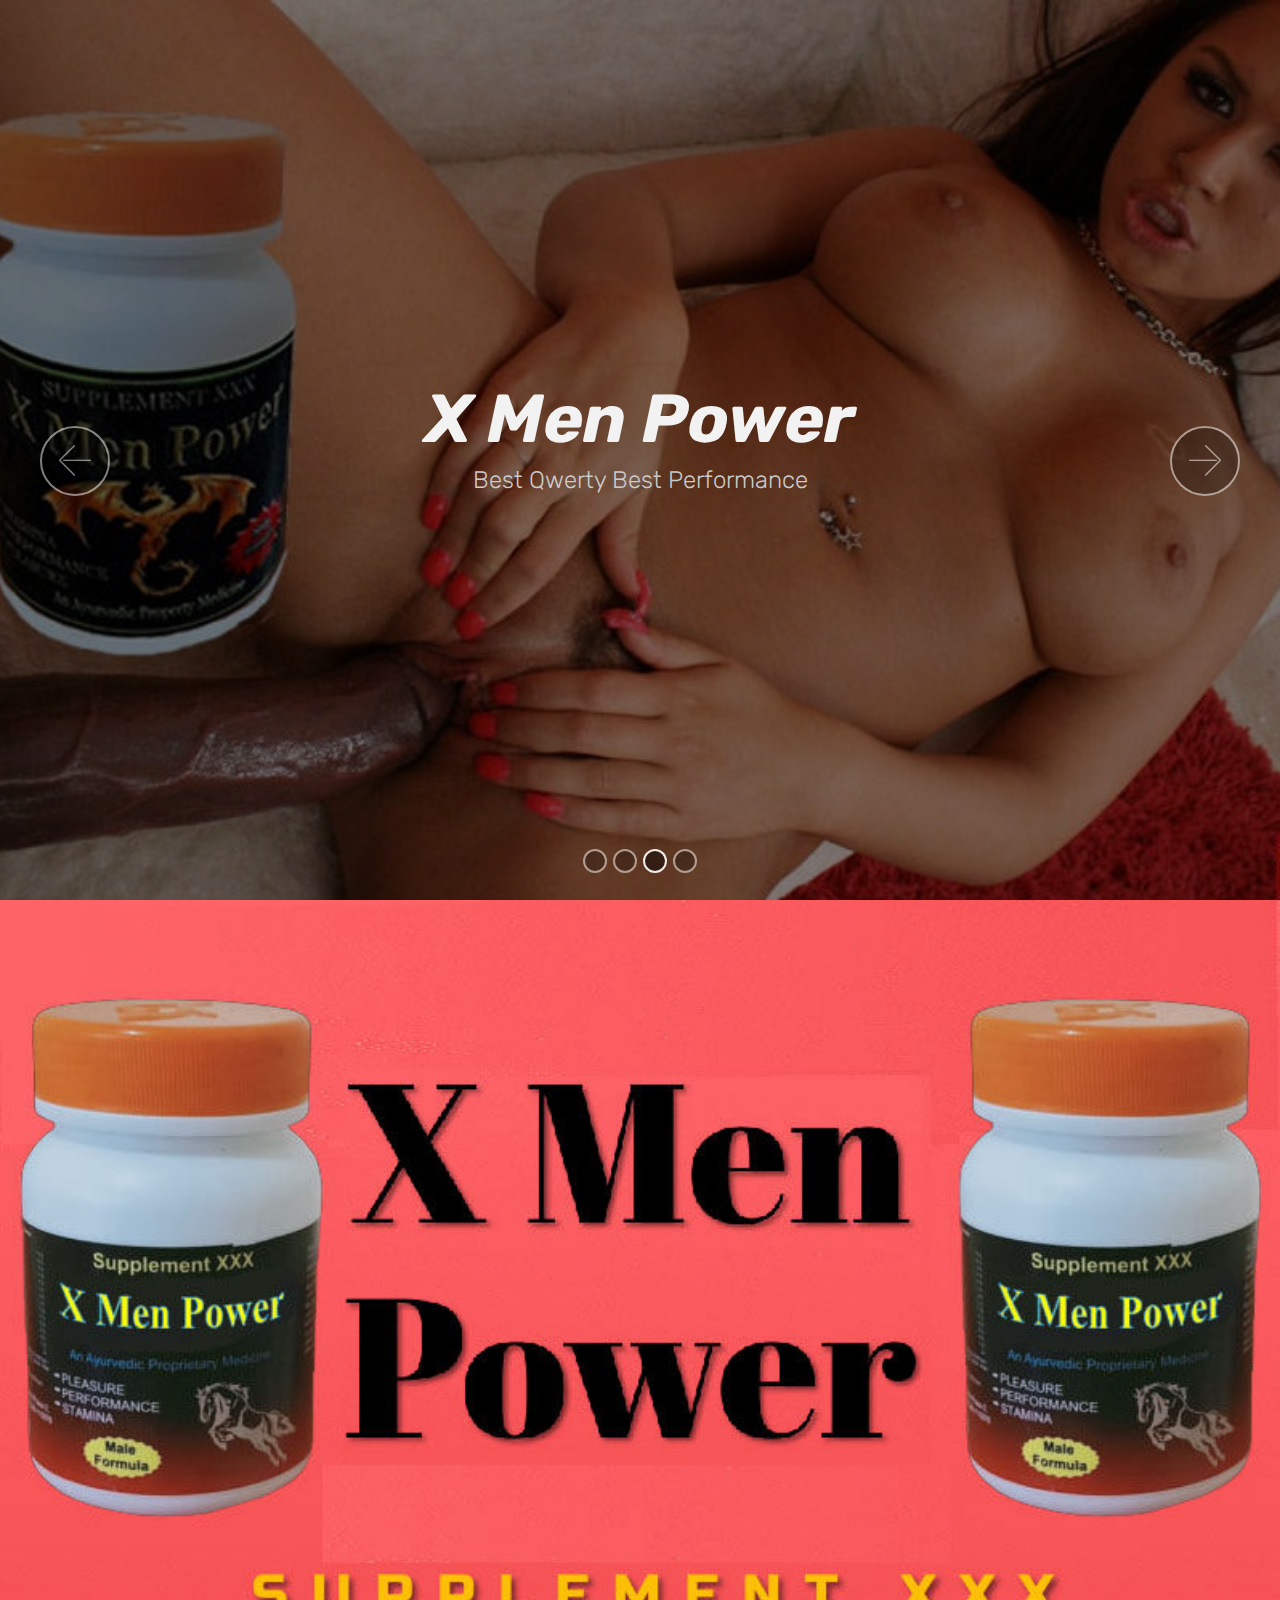
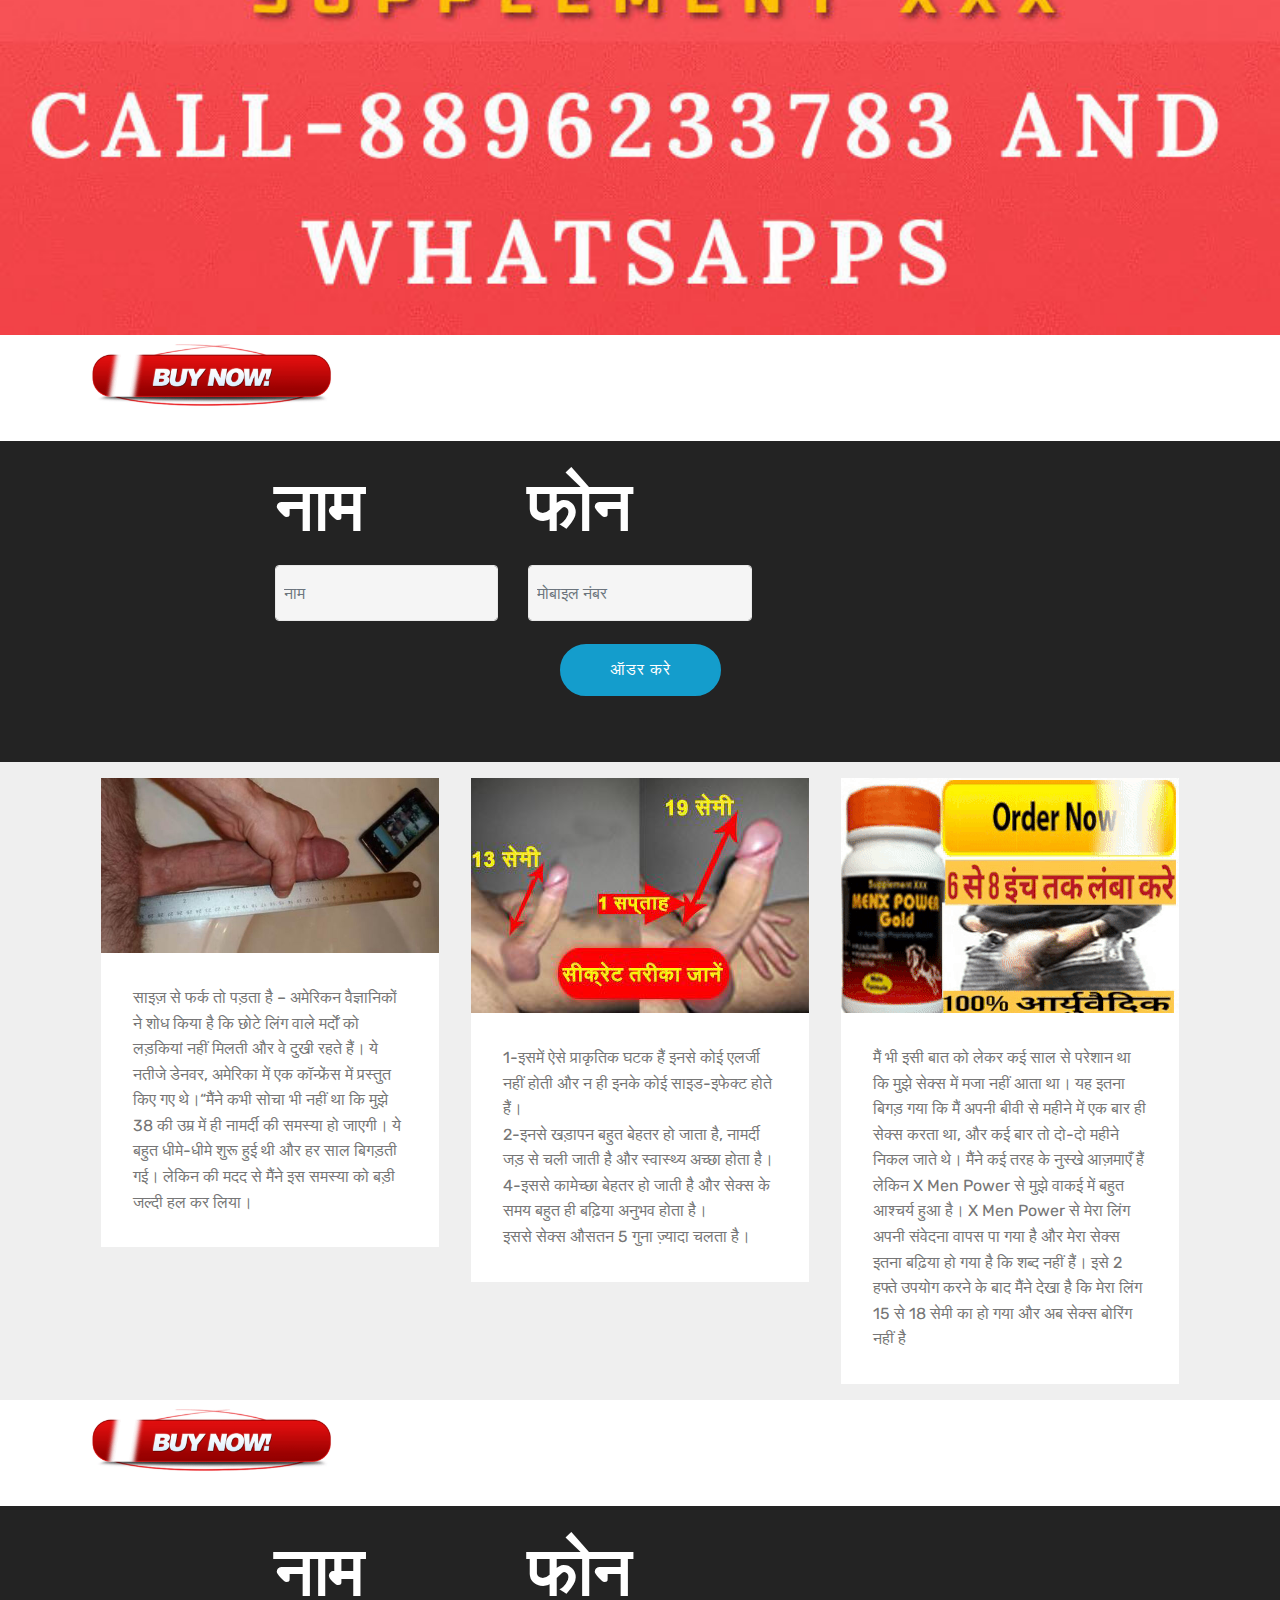
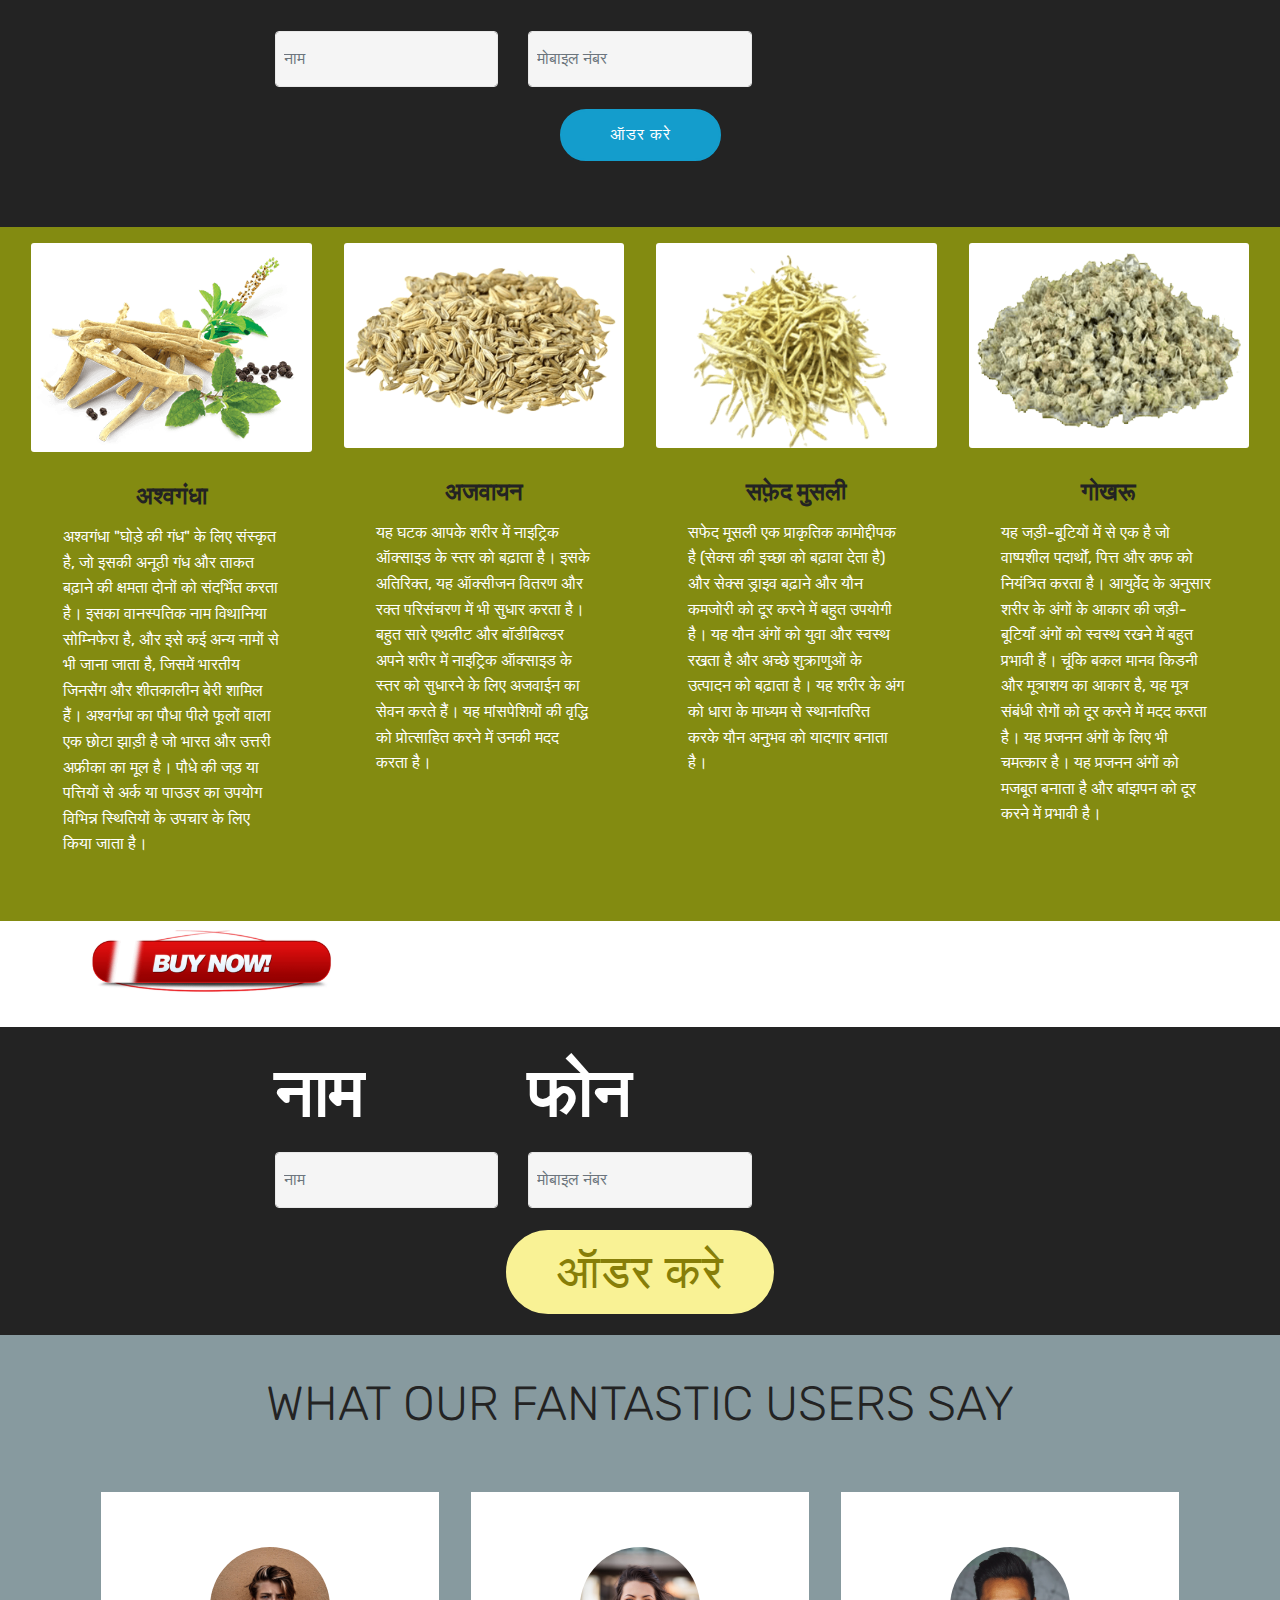
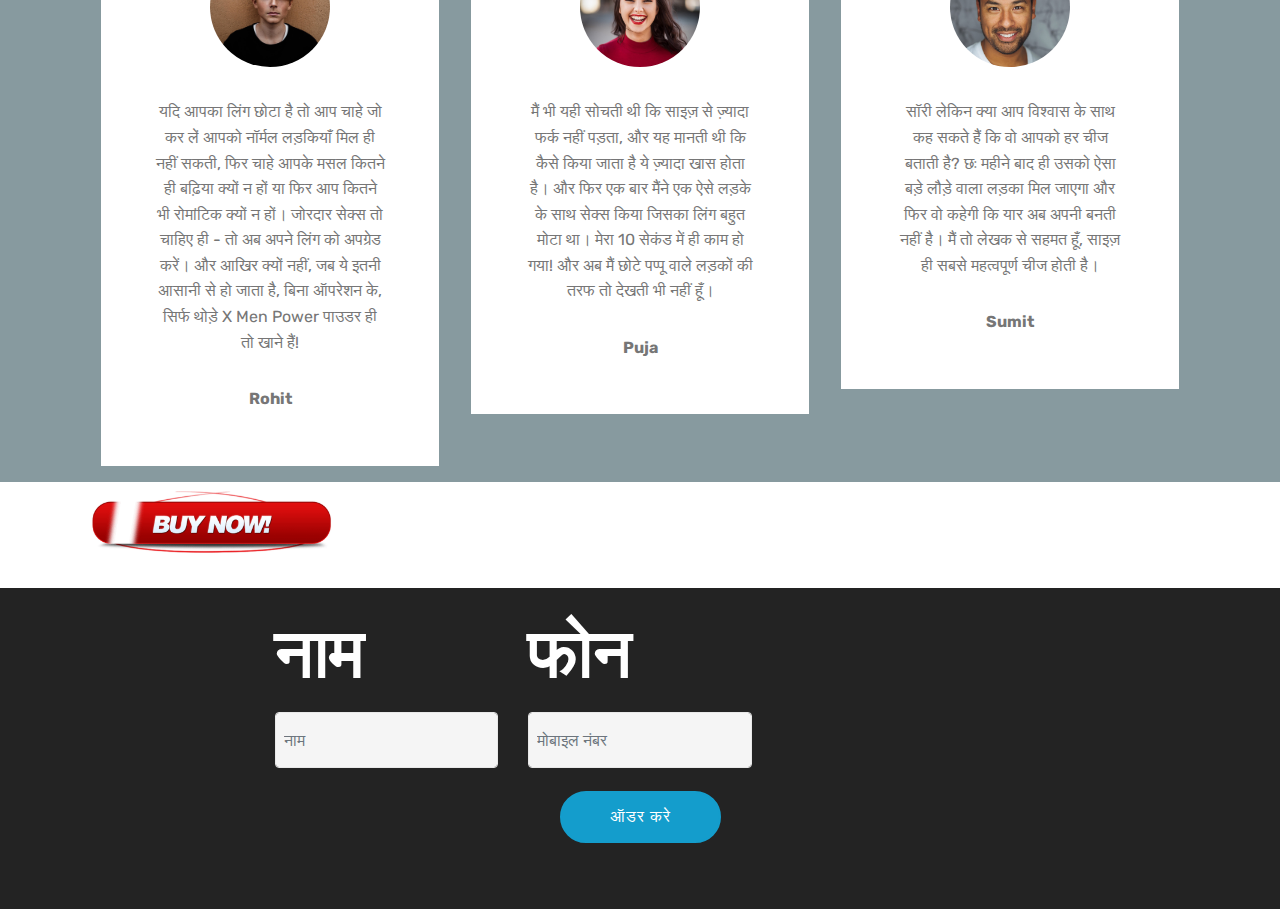
<file: index.html>
<!DOCTYPE html>
<html  >
<head>
  <!-- Site made with Mobirise Website Builder v4.12.4, https://mobirise.com -->
  <meta charset="UTF-8">
  <meta http-equiv="X-UA-Compatible" content="IE=edge">
  <meta name="generator" content="Mobirise v4.12.4, mobirise.com">
  <meta name="viewport" content="width=device-width, initial-scale=1, minimum-scale=1">
  <link rel="shortcut icon" href="assets/images/logo4.png" type="image/x-icon">
  <meta name="description" content="">
  
  
  <title>xmenpower.com</title>
  <link rel="stylesheet" href="assets/web/assets/mobirise-icons/mobirise-icons.css">
  <link rel="stylesheet" href="assets/bootstrap/css/bootstrap.min.css">
  <link rel="stylesheet" href="assets/bootstrap/css/bootstrap-grid.min.css">
  <link rel="stylesheet" href="assets/bootstrap/css/bootstrap-reboot.min.css">
  <link rel="stylesheet" href="assets/tether/tether.min.css">
  <link rel="stylesheet" href="assets/theme/css/style.css">
  <link rel="preload" as="style" href="assets/mobirise/css/mbr-additional.css"><link rel="stylesheet" href="assets/mobirise/css/mbr-additional.css" type="text/css">
  
  
  
</head>
<body>
  <section class="carousel slide cid-s7dyde5A1Q" data-interval="false" id="slider1-j">

    

    <div class="full-screen"><div class="mbr-slider slide carousel" data-keyboard="false" data-ride="carousel" data-interval="3000" data-pause="true"><ol class="carousel-indicators"><li data-app-prevent-settings="" data-target="#slider1-j" data-slide-to="0"></li><li data-app-prevent-settings="" data-target="#slider1-j" data-slide-to="1"></li><li data-app-prevent-settings="" data-target="#slider1-j" class=" active" data-slide-to="2"></li><li data-app-prevent-settings="" data-target="#slider1-j" data-slide-to="3"></li></ol><div class="carousel-inner" role="listbox"><div class="carousel-item slider-fullscreen-image" data-bg-video-slide="false" style="background-image: url(assets/images/13-709-800x529.jpeg);"><div class="container container-slide"><div class="image_wrapper"><div class="mbr-overlay"></div><img src="assets/images/13-709-800x529.jpeg" alt="" title=""><div class="carousel-caption justify-content-center"><div class="col-10 align-center"><h2 class="mbr-fonts-style display-1"><strong><em>X Men Power</em></strong></h2><p class="lead mbr-text mbr-fonts-style display-5">Best Qwerty Best Performance</p></div></div></div></div></div><div class="carousel-item slider-fullscreen-image" data-bg-video-slide="false" style="background-image: url(assets/images/first-img-1900x1267.jpg);"><div class="container container-slide"><div class="image_wrapper"><div class="mbr-overlay" style="opacity: 0.6;"></div><img src="assets/images/first-img-1900x1267.jpg" alt="" title=""><div class="carousel-caption justify-content-center"><div class="col-10 align-center"><h2 class="mbr-fonts-style display-1"><strong><em>X Men Power</em></strong></h2><p class="lead mbr-text mbr-fonts-style display-5">Best Qwerty Best Performance</p></div></div></div></div></div><div class="carousel-item slider-fullscreen-image active" data-bg-video-slide="false" style="background-image: url(assets/images/fore-2-902x601.jpeg);"><div class="container container-slide"><div class="image_wrapper"><div class="mbr-overlay" style="opacity: 0.5;"></div><img src="assets/images/fore-2-902x601.jpeg" alt="" title=""><div class="carousel-caption justify-content-center"><div class="col-10 align-center"><h2 class="mbr-fonts-style display-1"><strong><em>X Men Power</em></strong></h2><p class="lead mbr-text mbr-fonts-style display-5">Best Qwerty Best Performance</p></div></div></div></div></div><div class="carousel-item slider-fullscreen-image" data-bg-video-slide="false" style="background-image: url(assets/images/therd-800x535.jpeg);"><div class="container container-slide"><div class="image_wrapper"><div class="mbr-overlay"></div><img src="assets/images/therd-800x535.jpeg" alt="" title=""><div class="carousel-caption justify-content-center"><div class="col-10 align-center"><h2 class="mbr-fonts-style display-1"><strong><em>X Men Power</em></strong></h2><p class="lead mbr-text mbr-fonts-style display-5">Best Qwerty Best Performance</p></div></div></div></div></div></div><a data-app-prevent-settings="" class="carousel-control carousel-control-prev" role="button" data-slide="prev" href="#slider1-j"><span aria-hidden="true" class="mbri-left mbr-iconfont"></span><span class="sr-only">Previous</span></a><a data-app-prevent-settings="" class="carousel-control carousel-control-next" role="button" data-slide="next" href="#slider1-j"><span aria-hidden="true" class="mbri-right mbr-iconfont"></span><span class="sr-only">Next</span></a></div></div>

</section>

<section class="engine"><a href="https://mobirise.info/g">build your own website</a></section><section class="cid-s6WXdxZNxa" id="image2-4">

    

    <figure class="mbr-figure">
        <div class="image-block" style="width: 100%;">
            <a href="index.html"><img src="assets/images/untitled-1-798x645.jpg" alt="Mobirise" title=""></a>
            
        </div>
    </figure>
</section>

<section class="mbr-gallery gallery5 cid-s6X5SkkpnC" id="gallery5-8">

    

    

    <div class="container">
        
        
        <div class="row mbr-gallery" data-toggle="modal" data-target="#s7e7FmThvK">
            <div class="col-sm-6 col-md-4 col-lg-3 item gallery-image">
                <div class="item-wrapper">
                    <a href="index.html"><img class="w-100" src="assets/images/buuton.gif" alt="" data-slide-to="0" title="" data-target="#s7e7FmTYDp"></a>
                </div>
            </div>
            
            
            
        </div>

        <div class="modal mbr-slider fade" tabindex="-1" role="dialog" aria-hidden="true" id="s7e7FmThvK">
            <div class="modal-dialog" role="document">
                <div class="modal-content">
                    <div class="modal-body">
                        <div class="carousel slide" data-ride="carousel" id="s7e7FmTYDp">
                            <div class="carousel-inner">
                                <div class="carousel-item active">
                                    <img class="d-block w-100" src="assets/images/buuton.gif" alt="">
                                </div>
                                
                                
                                
                            </div>
                            <ol class="carousel-indicators">
                                <li data-slide-to="0" class="active" data-target="#s7e7FmTYDp"></li>
                                
                                
                                
                            </ol>
                            <a role="button" href="" class="close" data-dismiss="modal" aria-label="Close">
                            </a>
                            <a class="carousel-control-prev carousel-control" role="button" data-slide="prev" href="#s7e7FmTYDp">
                                <span class="mbri-left mbr-iconfont" aria-hidden="true"></span>
                                <span class="sr-only">Previous</span>
                            </a>
                            <a class="carousel-control-next carousel-control" role="button" data-slide="next" href="#s7e7FmTYDp">
                                <span class="mbri-right mbr-iconfont" aria-hidden="true"></span>
                                <span class="sr-only">Next</span>
                            </a>
                        </div>
                    </div>
                </div>
            </div>
        </div>
    </div>
</section>

<section class="mbr-section form1 cid-s72U9ZjSMX" id="form1-b">

    

    
    <div class="container">
        <div class="row justify-content-center">
            <div class="title col-12 col-lg-8">
                
                
            </div>
        </div>
    </div>
    <div class="container">
        <div class="row justify-content-center">
            <div class="media-container-column col-lg-8" data-form-type="formoid">
                <!---Formbuilder Form--->
                <form action="https://mobirise.com/" method="POST" class="mbr-form form-with-styler" data-form-title="Mobirise Form"><input type="hidden" name="email" data-form-email="true" value="IF2S40xro2LHWS0AIA8wg4ngkgazYW7OzD3yRResrHm7KaxtzPw3GJndXkAmmAV6Jz6pVPE8LpAJBSysFP21/0tx4Rmk4DRpJfsCZb3QNQ0Wiv8QN8KvScGaoA1B1iWm">
                    <div class="row">
                        <div hidden="hidden" data-form-alert="" class="alert alert-success col-12">हमारे सहायक कर्ता आप से जल्दी सम्पर्क करेगे</div>
                        <div hidden="hidden" data-form-alert-danger="" class="alert alert-danger col-12">
                        </div>
                    </div>
                    <div class="dragArea row">
                        <div class="col-md-4  form-group" data-for="name">
                            <label for="name-form1-b" class="form-control-label mbr-fonts-style display-1"><strong>नाम</strong></label>
                            <input type="text" name="name" data-form-field="Name" required="required" class="form-control display-7" placeholder="नाम" id="name-form1-b">
                        </div>
                        
                        <div data-for="phone" class="col-md-4  form-group">
                            <label for="phone-form1-b" class="form-control-label mbr-fonts-style display-1"><strong>फोन</strong></label>
                            <input type="tel" name="phone" data-form-field="Phone" class="form-control display-7" placeholder="मोबाइल नंबर" id="phone-form1-b">
                        </div>
                        
                        <div class="col-md-12 input-group-btn align-center"><button type="submit" class="btn btn-primary btn-form display-4">ऑडर करे</button></div>
                    </div>
                </form><!---Formbuilder Form--->
            </div>
        </div>
    </div>
</section>

<section class="features3 cid-s79VklT0D0" id="features3-e">

    

    
    <div class="container">
        <div class="media-container-row">
            <div class="card p-3 col-12 col-md-6 col-lg-4">
                <div class="card-wrapper">
                    <div class="card-img">
                        <img src="assets/images/img-3-676x350.jpg" alt="Mobirise" title="">
                    </div>
                    <div class="card-box">
                        
                        <p class="mbr-text mbr-fonts-style display-7">
                            साइज़ से फर्क तो पड़ता है – अमेरिकन वैज्ञानिकों ने शोध किया है कि छोटे लिंग वाले मर्दों को लड़कियां नहीं मिलती और वे दुखी रहते हैं। ये नतीजे डेनवर, अमेरिका में एक कॉन्फ्रेंस में प्रस्तुत किए गए थे।“मैंने कभी सोचा भी नहीं था कि मुझे 38 की उम्र में ही नामर्दी की समस्या हो जाएगी। ये बहुत धीमे-धीमे शुरू हुई थी और हर साल बिगड़ती गई। लेकिन&nbsp;की मदद से मैंने इस समस्या को बड़ी जल्दी हल कर लिया।&nbsp;</p>
                    </div>
                    
                </div>
            </div>

            <div class="card p-3 col-12 col-md-6 col-lg-4">
                <div class="card-wrapper">
                    <div class="card-img">
                        <img src="assets/images/53747fe9a46c40ee4a9e50041d268649-338x235.jpg" alt="Mobirise" title="">
                    </div>
                    <div class="card-box">
                        
                        <p class="mbr-text mbr-fonts-style display-7">1-इसमें ऐसे प्राकृतिक घटक हैं इनसे कोई एलर्जी नहीं होती और न ही इनके कोई साइड-इफेक्ट होते हैं।
<br>2-इनसे खड़ापन बहुत बेहतर हो जाता है, नामर्दी जड़ से चली जाती है और स्वास्थ्य अच्छा होता है।
<br>4-इससे कामेच्छा बेहतर हो जाती है और सेक्स के समय बहुत ही बढ़िया अनुभव होता है।
<br>इससे सेक्स औसतन 5 गुना ज़्यादा चलता है।</p>
                    </div>
                    
                </div>
            </div>

            <div class="card p-3 col-12 col-md-6 col-lg-4">
                <div class="card-wrapper">
                    <div class="card-img">
                        <img src="assets/images/ezgif.com-resize-2.gif" alt="Mobirise" title="">
                    </div>
                    <div class="card-box">
                        
                        <p class="mbr-text mbr-fonts-style display-7">मैं भी इसी बात को लेकर कई साल से परेशान था कि मुझे सेक्स में मजा नहीं आता था। यह इतना बिगड़ गया कि मैं अपनी बीवी से महीने में एक बार ही सेक्स करता था, और कई बार तो दो-दो महीने निकल जाते थे। मैंने कई तरह के नुस्खे आज़माएँ हैं लेकिन X Men Power से मुझे वाकई में बहुत आश्चर्य हुआ है। X Men Power से मेरा लिंग अपनी संवेदना वापस पा गया है और मेरा सेक्स इतना बढ़िया हो गया है कि शब्द नहीं हैं। इसे 2 हफ्ते उपयोग करने के बाद मैंने देखा है कि मेरा लिंग 15 से 18 सेमी का हो गया और अब सेक्स बोरिंग नहीं है</p>
                    </div>
                    
                </div>
            </div>

            
        </div>
    </div>
</section>

<section class="mbr-gallery gallery5 cid-s79YtzG6Oc" id="gallery5-f">

    

    

    <div class="container">
        
        
        <div class="row mbr-gallery" data-toggle="modal" data-target="#s7e7FmUSma">
            <div class="col-sm-6 col-md-4 col-lg-3 item gallery-image">
                <div class="item-wrapper">
                    <a href="index.html"><img class="w-100" src="assets/images/buuton.gif" alt="" data-slide-to="0" title="" data-target="#s7e7FmUxwC"></a>
                </div>
            </div>
            
            
            
        </div>

        <div class="modal mbr-slider fade" tabindex="-1" role="dialog" aria-hidden="true" id="s7e7FmUSma">
            <div class="modal-dialog" role="document">
                <div class="modal-content">
                    <div class="modal-body">
                        <div class="carousel slide" data-ride="carousel" id="s7e7FmUxwC">
                            <div class="carousel-inner">
                                <div class="carousel-item active">
                                    <img class="d-block w-100" src="assets/images/buuton.gif" alt="">
                                </div>
                                
                                
                                
                            </div>
                            <ol class="carousel-indicators">
                                <li data-slide-to="0" class="active" data-target="#s7e7FmUxwC"></li>
                                
                                
                                
                            </ol>
                            <a role="button" href="" class="close" data-dismiss="modal" aria-label="Close">
                            </a>
                            <a class="carousel-control-prev carousel-control" role="button" data-slide="prev" href="#s7e7FmUxwC">
                                <span class="mbri-left mbr-iconfont" aria-hidden="true"></span>
                                <span class="sr-only">Previous</span>
                            </a>
                            <a class="carousel-control-next carousel-control" role="button" data-slide="next" href="#s7e7FmUxwC">
                                <span class="mbri-right mbr-iconfont" aria-hidden="true"></span>
                                <span class="sr-only">Next</span>
                            </a>
                        </div>
                    </div>
                </div>
            </div>
        </div>
    </div>
</section>

<section class="mbr-section form1 cid-s79YvLwF1G" id="form1-g">

    

    
    <div class="container">
        <div class="row justify-content-center">
            <div class="title col-12 col-lg-8">
                
                
            </div>
        </div>
    </div>
    <div class="container">
        <div class="row justify-content-center">
            <div class="media-container-column col-lg-8" data-form-type="formoid">
                <!---Formbuilder Form--->
                <form action="https://mobirise.com/" method="POST" class="mbr-form form-with-styler" data-form-title="Mobirise Form"><input type="hidden" name="email" data-form-email="true" value="ltkvQwyVcEY3j6uXOim7tYTFXEZyf3Gsb7dgjMpdlTgqM9bvLQuusp8fXCPk7I1ZxltWxcNvbGOVHT6RFE8CHvkMNwJ9jypJg9G31x1byeIs8uI5gCJ/aXCkbd31dMT2">
                    <div class="row">
                        <div hidden="hidden" data-form-alert="" class="alert alert-success col-12">हामारे सहायक कर्ता आप से जल्दी सम्पर्क करेगे</div>
                        <div hidden="hidden" data-form-alert-danger="" class="alert alert-danger col-12">
                        </div>
                    </div>
                    <div class="dragArea row">
                        <div class="col-md-4  form-group" data-for="name">
                            <label for="name-form1-g" class="form-control-label mbr-fonts-style display-1"><strong>नाम</strong></label>
                            <input type="text" name="name" data-form-field="Name" required="required" class="form-control display-7" placeholder="नाम" id="name-form1-g">
                        </div>
                        
                        <div data-for="phone" class="col-md-4  form-group">
                            <label for="phone-form1-g" class="form-control-label mbr-fonts-style display-1"><strong>फोन</strong></label>
                            <input type="tel" name="phone" data-form-field="Phone" class="form-control display-7" placeholder="मोबाइल नंबर" id="phone-form1-g">
                        </div>
                        
                        <div class="col-md-12 input-group-btn align-center"><button type="submit" class="btn btn-primary btn-form display-4">ऑडर करे</button></div>
                    </div>
                </form><!---Formbuilder Form--->
            </div>
        </div>
    </div>
</section>

<section class="features17 cid-s6XK954jrM" id="features17-a">
    
    

    
    <div class="container-fluid">
        <div class="media-container-row">
            <div class="card p-3 col-12 col-md-6 col-lg-3">
                <div class="card-wrapper">
                    <div class="card-img">
                        <img src="assets/images/footer-image-380x283.png" alt="Mobirise" title="">
                    </div>
                    <div class="card-box">
                        <h4 class="card-title pb-3 mbr-fonts-style display-5"><strong>अश्वगंधा</strong></h4>
                        <p class="mbr-text mbr-fonts-style display-7">अश्वगंधा "घोड़े की गंध" के लिए संस्कृत है, जो इसकी अनूठी गंध और ताकत बढ़ाने की क्षमता दोनों को संदर्भित करता है। इसका वानस्पतिक नाम विथानिया सोम्निफेरा है, और इसे कई अन्य नामों से भी जाना जाता है, जिसमें भारतीय जिनसेंग और शीतकालीन बेरी शामिल हैं। अश्वगंधा का पौधा पीले फूलों वाला एक छोटा झाड़ी है जो भारत और उत्तरी अफ्रीका का मूल है। पौधे की जड़ या पत्तियों से अर्क या पाउडर का उपयोग विभिन्न स्थितियों के उपचार के लिए किया जाता है।</p>
                    </div>
                </div>
            </div>

            <div class="card p-3 col-12 col-md-6 col-lg-3">
                <div class="card-wrapper">
                    <div class="card-img">
                        <img src="assets/images/1-350x255.png" alt="Mobirise" title="">
                    </div>
                    <div class="card-box">
                        <h4 class="card-title pb-3 mbr-fonts-style display-5"><strong>अजवायन</strong></h4>
                        <p class="mbr-text mbr-fonts-style display-7">यह घटक आपके शरीर में नाइट्रिक ऑक्साइड के स्तर को बढ़ाता है। इसके अतिरिक्त, यह ऑक्सीजन वितरण और रक्त परिसंचरण में भी सुधार करता है। बहुत सारे एथलीट और बॉडीबिल्डर अपने शरीर में नाइट्रिक ऑक्साइड के स्तर को सुधारने के लिए अजवाईन का सेवन करते हैं। यह मांसपेशियों की वृद्धि को प्रोत्साहित करने में उनकी मदद करता है।</p>
                    </div>
                </div>
            </div>

            <div class="card p-3 col-12 col-md-6 col-lg-3">
                <div class="card-wrapper">
                    <div class="card-img">
                        <img src="assets/images/2-350x255.png" alt="Mobirise" title="">
                    </div>
                    <div class="card-box">
                        <h4 class="card-title pb-3 mbr-fonts-style display-5"><strong>सफ़ेद मुसली</strong></h4>
                        <p class="mbr-text mbr-fonts-style display-7">सफेद मूसली एक प्राकृतिक कामोद्दीपक है (सेक्स की इच्छा को बढ़ावा देता है) और सेक्स ड्राइव बढ़ाने और यौन कमजोरी को दूर करने में बहुत उपयोगी है। यह यौन अंगों को युवा और स्वस्थ रखता है और अच्छे शुक्राणुओं के उत्पादन को बढ़ाता है। यह शरीर के अंग को धारा के माध्यम से स्थानांतरित करके यौन अनुभव को यादगार बनाता है।</p>
                    </div>
                </div>
            </div>

            <div class="card p-3 col-12 col-md-6 col-lg-3">
                <div class="card-wrapper">
                    <div class="card-img">
                        <img src="assets/images/4-350x255.png" alt="Mobirise" title="">
                    </div>
                    <div class="card-box">
                        <h4 class="card-title pb-3 mbr-fonts-style display-5"><strong>गोखरू</strong></h4>
                        <p class="mbr-text mbr-fonts-style display-7">
                           यह जड़ी-बूटियों में से एक है जो वाष्पशील पदार्थों, पित्त और कफ को नियंत्रित करता है। आयुर्वेद के अनुसार शरीर के अंगों के आकार की जड़ी-बूटियाँ अंगों को स्वस्थ रखने में बहुत प्रभावी हैं। चूंकि बकल मानव किडनी और मूत्राशय का आकार है, यह मूत्र संबंधी रोगों को दूर करने में मदद करता है। यह प्रजनन अंगों के लिए भी चमत्कार है। यह प्रजनन अंगों को मजबूत बनाता है और बांझपन को दूर करने में प्रभावी है।
                        </p>
                    </div>
                </div>
            </div>
            
            
        </div>
    </div>
</section>

<section class="mbr-gallery gallery5 cid-s7e7x2ztFw" id="gallery5-n">

    

    

    <div class="container">
        
        
        <div class="row mbr-gallery" data-toggle="modal" data-target="#s7e7FmUGzH">
            <div class="col-sm-6 col-md-4 col-lg-3 item gallery-image">
                <div class="item-wrapper">
                    <a href="index.html"><img class="w-100" src="assets/images/buuton.gif" alt="" data-slide-to="0" title="" data-target="#s7e7FmVdNM"></a>
                </div>
            </div>
            
            
            
        </div>

        <div class="modal mbr-slider fade" tabindex="-1" role="dialog" aria-hidden="true" id="s7e7FmUGzH">
            <div class="modal-dialog" role="document">
                <div class="modal-content">
                    <div class="modal-body">
                        <div class="carousel slide" data-ride="carousel" id="s7e7FmVdNM">
                            <div class="carousel-inner">
                                <div class="carousel-item active">
                                    <img class="d-block w-100" src="assets/images/buuton.gif" alt="">
                                </div>
                                
                                
                                
                            </div>
                            <ol class="carousel-indicators">
                                <li data-slide-to="0" class="active" data-target="#s7e7FmVdNM"></li>
                                
                                
                                
                            </ol>
                            <a role="button" href="" class="close" data-dismiss="modal" aria-label="Close">
                            </a>
                            <a class="carousel-control-prev carousel-control" role="button" data-slide="prev" href="#s7e7FmVdNM">
                                <span class="mbri-left mbr-iconfont" aria-hidden="true"></span>
                                <span class="sr-only">Previous</span>
                            </a>
                            <a class="carousel-control-next carousel-control" role="button" data-slide="next" href="#s7e7FmVdNM">
                                <span class="mbri-right mbr-iconfont" aria-hidden="true"></span>
                                <span class="sr-only">Next</span>
                            </a>
                        </div>
                    </div>
                </div>
            </div>
        </div>
    </div>
</section>

<section class="mbr-section form1 cid-s6X1sTXLq7" id="form1-7">

    

    
    <div class="container">
        <div class="row justify-content-center">
            <div class="title col-12 col-lg-8">
                
                
            </div>
        </div>
    </div>
    <div class="container">
        <div class="row justify-content-center">
            <div class="media-container-column col-lg-8" data-form-type="formoid">
                <!---Formbuilder Form--->
                <form action="https://mobirise.com/" method="POST" class="mbr-form form-with-styler" data-form-title="Mobirise Form"><input type="hidden" name="email" data-form-email="true" value="fGkg3JtdkYTMjC8FmxBf3Pn84o8Wq5tkSeIaIYwZLPSMhk4nw4v5i9mj9T49IMGsjDx4o4bEvbgJkwl5VR+Frmuib/xQb+y+FOiiLs7u9R38qObU7bTZetZ4zXyWYfaH">
                    <div class="row">
                        <div hidden="hidden" data-form-alert="" class="alert alert-success col-12">हमारे सहायक कर्ता आप से जल्दी सम्पर्क करेगे</div>
                        <div hidden="hidden" data-form-alert-danger="" class="alert alert-danger col-12">
                        </div>
                    </div>
                    <div class="dragArea row">
                        <div class="col-md-4  form-group" data-for="name">
                            <label for="name-form1-7" class="form-control-label mbr-fonts-style display-1"><strong>नाम</strong></label>
                            <input type="text" name="name" data-form-field="Name" required="required" class="form-control display-7" placeholder="नाम" id="name-form1-7">
                        </div>
                        
                        <div data-for="phone" class="col-md-4  form-group">
                            <label for="phone-form1-7" class="form-control-label mbr-fonts-style display-1"><strong>फोन</strong></label>
                            <input type="tel" name="phone" data-form-field="Phone" class="form-control display-7" placeholder="मोबाइल नंबर" id="phone-form1-7">
                        </div>
                        
                        <div class="col-md-12 input-group-btn align-center"><button type="submit" class="btn btn-form btn-success display-2">ऑडर करे</button></div>
                    </div>
                </form><!---Formbuilder Form--->
            </div>
        </div>
    </div>
</section>

<section class="testimonials1 cid-s7dEoKaeDf" id="testimonials1-k">

    

    
    <div class="container">
        <div class="media-container-row">
            <div class="title col-12 align-center">
                <h2 class="pb-3 mbr-fonts-style display-2">
                    WHAT OUR FANTASTIC USERS SAY
                </h2>
                
            </div>
        </div>
    </div>

    <div class="container pt-3 mt-2">
        <div class="media-container-row">
            <div class="mbr-testimonial p-3 align-center col-12 col-md-6 col-lg-4">
                <div class="panel-item p-3">
                    <div class="card-block">
                        <div class="testimonial-photo">
                            <img src="assets/images/face1.jpg">
                        </div>
                        <p class="mbr-text mbr-fonts-style display-7">
                           यदि आपका लिंग छोटा है तो आप चाहे जो कर लें आपको नॉर्मल लड़कियाँ मिल ही नहीं सकती, फिर चाहे आपके मसल कितने ही बढ़िया क्यों न हों या फिर आप कितने भी रोमांटिक क्यों न हों। जोरदार सेक्स तो चाहिए ही - तो अब अपने लिंग को अपग्रेड करें। और आखिर क्यों नहीं, जब ये इतनी आसानी से हो जाता है, बिना ऑपरेशन के, सिर्फ थोड़े X Men Power पाउडर ही तो खाने हैं!
                        </p>
                    </div>
                    <div class="card-footer">
                        <div class="mbr-author-name mbr-bold mbr-fonts-style display-7">
                             Rohit</div>
                        
                    </div>
                </div>
            </div>

            <div class="mbr-testimonial p-3 align-center col-12 col-md-6 col-lg-4">
                <div class="panel-item p-3">
                    <div class="card-block">
                        <div class="testimonial-photo">
                            <img src="assets/images/face2.jpg">
                        </div>
                        <p class="mbr-text mbr-fonts-style display-7">
                           मैं भी यही सोचती थी कि साइज़ से ज़्यादा फर्क नहीं पड़ता, और यह मानती थी कि कैसे किया जाता है ये ज़्यादा खास होता है। और फिर एक बार मैंने एक ऐसे लड़के के साथ सेक्स किया जिसका लिंग बहुत मोटा था। मेरा 10 सेकंड में ही काम हो गया! और अब मैं छोटे पप्पू वाले लड़कों की तरफ तो देखती भी नहीं हूँ।
                        </p>
                    </div>
                    <div class="card-footer">
                        <div class="mbr-author-name mbr-bold mbr-fonts-style display-7">Puja</div>
                        
                    </div>
                </div>
            </div>

            <div class="mbr-testimonial p-3 align-center col-12 col-md-6 col-lg-4">
                <div class="panel-item p-3">
                    <div class="card-block">
                        <div class="testimonial-photo">
                            <img src="assets/images/face3.jpg">
                        </div>
                        <p class="mbr-text mbr-fonts-style display-7">सॉरी लेकिन क्या आप विश्वास के साथ कह सकते हैं कि वो आपको हर चीज बताती है? छः महीने बाद ही उसको ऐसा बड़े लौड़े वाला लड़का मिल जाएगा और फिर वो कहेगी कि यार अब अपनी बनती नहीं है। मैं तो लेखक से सहमत हूँ, साइज़ ही सबसे महत्वपूर्ण चीज होती है।
                        </p>
                    </div>
                    <div class="card-footer">
                        <div class="mbr-author-name mbr-bold mbr-fonts-style display-7">
                             Sumit</div>
                        
                    </div>
                </div>
            </div>

            

            

            
        </div>
    </div>   
</section>

<section class="mbr-gallery gallery5 cid-s7e7wpYyuc" id="gallery5-m">

    

    

    <div class="container">
        
        
        <div class="row mbr-gallery" data-toggle="modal" data-target="#s7e7FmVstw">
            <div class="col-sm-6 col-md-4 col-lg-3 item gallery-image">
                <div class="item-wrapper">
                    <a href="index.html"><img class="w-100" src="assets/images/buuton.gif" alt="" data-slide-to="0" title="" data-target="#s7e7FmVjSu"></a>
                </div>
            </div>
            
            
            
        </div>

        <div class="modal mbr-slider fade" tabindex="-1" role="dialog" aria-hidden="true" id="s7e7FmVstw">
            <div class="modal-dialog" role="document">
                <div class="modal-content">
                    <div class="modal-body">
                        <div class="carousel slide" data-ride="carousel" id="s7e7FmVjSu">
                            <div class="carousel-inner">
                                <div class="carousel-item active">
                                    <img class="d-block w-100" src="assets/images/buuton.gif" alt="">
                                </div>
                                
                                
                                
                            </div>
                            <ol class="carousel-indicators">
                                <li data-slide-to="0" class="active" data-target="#s7e7FmVjSu"></li>
                                
                                
                                
                            </ol>
                            <a role="button" href="" class="close" data-dismiss="modal" aria-label="Close">
                            </a>
                            <a class="carousel-control-prev carousel-control" role="button" data-slide="prev" href="#s7e7FmVjSu">
                                <span class="mbri-left mbr-iconfont" aria-hidden="true"></span>
                                <span class="sr-only">Previous</span>
                            </a>
                            <a class="carousel-control-next carousel-control" role="button" data-slide="next" href="#s7e7FmVjSu">
                                <span class="mbri-right mbr-iconfont" aria-hidden="true"></span>
                                <span class="sr-only">Next</span>
                            </a>
                        </div>
                    </div>
                </div>
            </div>
        </div>
    </div>
</section>

<section class="mbr-section form1 cid-s7dKKY5j3r" id="form1-l">

    

    
    <div class="container">
        <div class="row justify-content-center">
            <div class="title col-12 col-lg-8">
                
                
            </div>
        </div>
    </div>
    <div class="container">
        <div class="row justify-content-center">
            <div class="media-container-column col-lg-8" data-form-type="formoid">
                <!---Formbuilder Form--->
                <form action="https://mobirise.com/" method="POST" class="mbr-form form-with-styler" data-form-title="Mobirise Form"><input type="hidden" name="email" data-form-email="true" value="RC7GgjDkOrfUv0yDv/Fqx+FZz5qyiDhKj/OdCYXN96VVaNZn43D5rv+TQY7rFcvNq8IJyJgkpMVMLisvJ6IiejqNHVINKIMGNO+nxakN5VurLl0QsZ3CcXulV/7fgOSd">
                    <div class="row">
                        <div hidden="hidden" data-form-alert="" class="alert alert-success col-12">हामारे सहायक कर्ता आप से जल्दी सम्पर्क करेगे</div>
                        <div hidden="hidden" data-form-alert-danger="" class="alert alert-danger col-12">
                        </div>
                    </div>
                    <div class="dragArea row">
                        <div class="col-md-4  form-group" data-for="name">
                            <label for="name-form1-l" class="form-control-label mbr-fonts-style display-1"><strong>नाम</strong></label>
                            <input type="text" name="name" data-form-field="Name" required="required" class="form-control display-7" placeholder="नाम" id="name-form1-l">
                        </div>
                        
                        <div data-for="phone" class="col-md-4  form-group">
                            <label for="phone-form1-l" class="form-control-label mbr-fonts-style display-1"><strong>फोन</strong></label>
                            <input type="tel" name="phone" data-form-field="Phone" class="form-control display-7" placeholder="मोबाइल नंबर" id="phone-form1-l">
                        </div>
                        
                        <div class="col-md-12 input-group-btn align-center"><button type="submit" class="btn btn-primary btn-form display-4">ऑडर करे</button></div>
                    </div>
                </form><!---Formbuilder Form--->
            </div>
        </div>
    </div>
</section>


  <script src="assets/web/assets/jquery/jquery.min.js"></script>
  <script src="assets/popper/popper.min.js"></script>
  <script src="assets/bootstrap/js/bootstrap.min.js"></script>
  <script src="assets/ytplayer/jquery.mb.ytplayer.min.js"></script>
  <script src="assets/smoothscroll/smooth-scroll.js"></script>
  <script src="assets/tether/tether.min.js"></script>
  <script src="assets/vimeoplayer/jquery.mb.vimeo_player.js"></script>
  <script src="assets/bootstrapcarouselswipe/bootstrap-carousel-swipe.js"></script>
  <script src="assets/theme/js/script.js"></script>
  <script src="assets/slidervideo/script.js"></script>
  <script src="assets/formoid/formoid.min.js"></script>
  
  
</body>
</html>
</file>
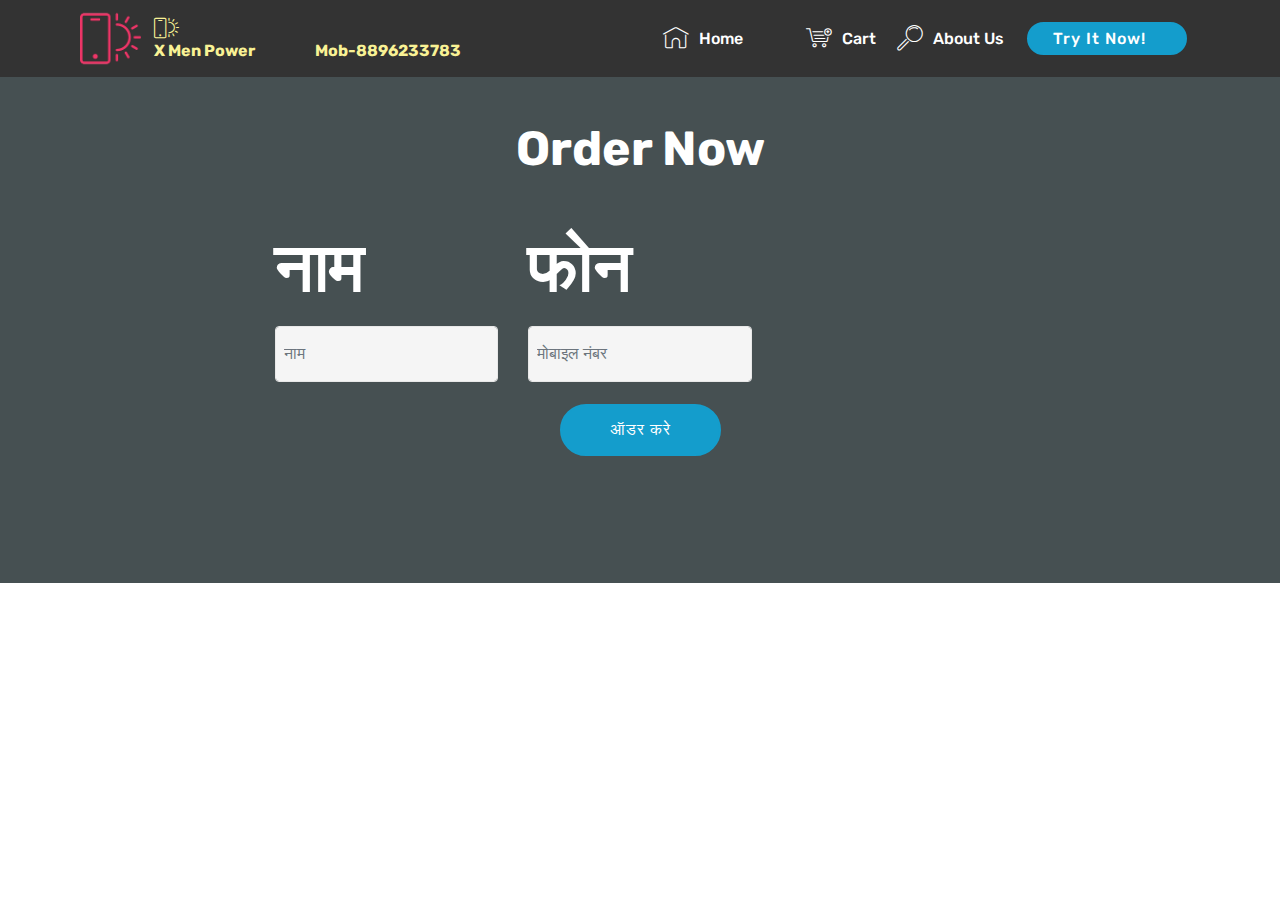
<file: page1.html>
<!DOCTYPE html>
<html  >
<head>
  <!-- Site made with Mobirise Website Builder v4.12.4, https://mobirise.com -->
  <meta charset="UTF-8">
  <meta http-equiv="X-UA-Compatible" content="IE=edge">
  <meta name="generator" content="Mobirise v4.12.4, mobirise.com">
  <meta name="viewport" content="width=device-width, initial-scale=1, minimum-scale=1">
  <link rel="shortcut icon" href="assets/images/logo4.png" type="image/x-icon">
  <meta name="description" content="Web Page Creator Description">
  
  
  <title>xmenpower.com</title>
  <link rel="stylesheet" href="assets/web/assets/mobirise-icons/mobirise-icons.css">
  <link rel="stylesheet" href="assets/bootstrap/css/bootstrap.min.css">
  <link rel="stylesheet" href="assets/bootstrap/css/bootstrap-grid.min.css">
  <link rel="stylesheet" href="assets/bootstrap/css/bootstrap-reboot.min.css">
  <link rel="stylesheet" href="assets/tether/tether.min.css">
  <link rel="stylesheet" href="assets/dropdown/css/style.css">
  <link rel="stylesheet" href="assets/theme/css/style.css">
  <link rel="preload" as="style" href="assets/mobirise/css/mbr-additional.css"><link rel="stylesheet" href="assets/mobirise/css/mbr-additional.css" type="text/css">
  
  
  
</head>
<body>
  <section class="menu cid-qTkzRZLJNu" once="menu" id="menu1-3">

    

    <nav class="navbar navbar-expand beta-menu navbar-dropdown align-items-center navbar-fixed-top navbar-toggleable-sm">
        <button class="navbar-toggler navbar-toggler-right" type="button" data-toggle="collapse" data-target="#navbarSupportedContent" aria-controls="navbarSupportedContent" aria-expanded="false" aria-label="Toggle navigation">
            <div class="hamburger">
                <span></span>
                <span></span>
                <span></span>
                <span></span>
            </div>
        </button>
        <div class="menu-logo">
            <div class="navbar-brand">
                <span class="navbar-logo">
                    <a href="https://mobirise.com">
                         <img src="assets/images/logo2.png" alt="Mobirise" style="height: 3.8rem;">
                    </a>
                </span>
                <span class="navbar-caption-wrap"><a class="navbar-caption text-success display-4" href="https://mobirise.com"><span class="mbri-mobirise mbr-iconfont mbr-iconfont-btn" style="font-size: 25px;"></span>X Men Power &nbsp; &nbsp; &nbsp; &nbsp; &nbsp; &nbsp; &nbsp; &nbsp; &nbsp; &nbsp;Mob-8896233783</a></span>
            </div>
        </div>
        <div class="collapse navbar-collapse" id="navbarSupportedContent">
            <ul class="navbar-nav nav-dropdown" data-app-modern-menu="true"><li class="nav-item">
                    <a class="nav-link link text-white display-4" href="https://mobirise.com">
                        <span class="mbri-home mbr-iconfont mbr-iconfont-btn"></span>
                        Home</a>
                </li><li class="nav-item"><a class="nav-link link text-white display-4" href="https://mobirise.com">
                        </a></li><li class="nav-item"><a class="nav-link link text-white display-4" href="https://mobirise.com"></a></li><li class="nav-item"><a class="nav-link link text-white display-4" href="https://mobirise.com"><span class="mbri-cart-add mbr-iconfont mbr-iconfont-btn"></span>
                        
                        Cart</a></li>
                <li class="nav-item">
                    <a class="nav-link link text-white display-4" href="https://mobirise.com">
                        <span class="mbri-search mbr-iconfont mbr-iconfont-btn"></span>
                        About Us
                    </a>
                </li></ul>
            <div class="navbar-buttons mbr-section-btn"><a class="btn btn-sm btn-primary display-4" href="https://mobirise.com">
                    
                    Try It Now! &nbsp;&nbsp;</a></div>
        </div>
    </nav>
</section>

<section class="engine"><a href="https://mobirise.info/m">free web design templates</a></section><section class="mbr-section form1 cid-s72VOygHzj" id="form1-c">

    

    
    <div class="container">
        <div class="row justify-content-center">
            <div class="title col-12 col-lg-8">
                <h2 class="mbr-section-title align-center pb-3 mbr-fonts-style display-2"><strong>Order Now</strong></h2>
                
            </div>
        </div>
    </div>
    <div class="container">
        <div class="row justify-content-center">
            <div class="media-container-column col-lg-8" data-form-type="formoid">
                <!---Formbuilder Form--->
                <form action="https://mobirise.com/" method="POST" class="mbr-form form-with-styler" data-form-title="Mobirise Form"><input type="hidden" name="email" data-form-email="true" value="sWZAuZG6Ovbx5AvnV2iD8AgeKs0j0VvuUVstYEdMwuFIDOjXpRghr/wEVAF6TipfUnxd3pWgRDQRvOeI/aCfnSnoJHfGjUzQkbd646kVVc7SlT5na7PclHlk74k3owqD">
                    <div class="row">
                        <div hidden="hidden" data-form-alert="" class="alert alert-success col-12">हामारे सहायक कर्ता आप से जल्दी सम्पर्क करेगे</div>
                        <div hidden="hidden" data-form-alert-danger="" class="alert alert-danger col-12">
                        </div>
                    </div>
                    <div class="dragArea row">
                        <div class="col-md-4  form-group" data-for="name">
                            <label for="name-form1-c" class="form-control-label mbr-fonts-style display-1"><strong>नाम</strong></label>
                            <input type="text" name="name" data-form-field="Name" required="required" class="form-control display-7" placeholder="नाम" id="name-form1-c">
                        </div>
                        
                        <div data-for="phone" class="col-md-4  form-group">
                            <label for="phone-form1-c" class="form-control-label mbr-fonts-style display-1"><strong>फोन</strong></label>
                            <input type="tel" name="phone" data-form-field="Phone" class="form-control display-7" placeholder="मोबाइल नंबर" id="phone-form1-c">
                        </div>
                        
                        <div class="col-md-12 input-group-btn align-center"><button type="submit" class="btn btn-primary btn-form display-4">ऑडर करे</button></div>
                    </div>
                </form><!---Formbuilder Form--->
            </div>
        </div>
    </div>
</section>


  <script src="assets/web/assets/jquery/jquery.min.js"></script>
  <script src="assets/popper/popper.min.js"></script>
  <script src="assets/bootstrap/js/bootstrap.min.js"></script>
  <script src="assets/tether/tether.min.js"></script>
  <script src="assets/smoothscroll/smooth-scroll.js"></script>
  <script src="assets/dropdown/js/nav-dropdown.js"></script>
  <script src="assets/dropdown/js/navbar-dropdown.js"></script>
  <script src="assets/touchswipe/jquery.touch-swipe.min.js"></script>
  <script src="assets/theme/js/script.js"></script>
  <script src="assets/formoid/formoid.min.js"></script>
  
  
</body>
</html>
</file>
<file: assets/web/assets/mobirise-icons/mobirise-icons.css>
@font-face {
  font-family: 'MobiriseIcons';
  src:  url('mobirise-icons.eot?spat4u');
  src:  url('mobirise-icons.eot?spat4u#iefix') format('embedded-opentype'),
    url('mobirise-icons.ttf?spat4u') format('truetype'),
    url('mobirise-icons.woff?spat4u') format('woff'),
    url('mobirise-icons.svg?spat4u#MobiriseIcons') format('svg');
  font-weight: normal;
  font-style: normal;
  font-display: swap;
}

[class^="mbri-"], [class*=" mbri-"] {
  /* use !important to prevent issues with browser extensions that change fonts */
  font-family: MobiriseIcons !important;
  speak: none;
  font-style: normal;
  font-weight: normal;
  font-variant: normal;
  text-transform: none;
  line-height: 1;

  /* Better Font Rendering =========== */
  -webkit-font-smoothing: antialiased;
  -moz-osx-font-smoothing: grayscale;
}

.mbri-add-submenu:before {
  content: "\e900";
}
.mbri-alert:before {
  content: "\e901";
}
.mbri-align-center:before {
  content: "\e902";
}
.mbri-align-justify:before {
  content: "\e903";
}
.mbri-align-left:before {
  content: "\e904";
}
.mbri-align-right:before {
  content: "\e905";
}
.mbri-android:before {
  content: "\e906";
}
.mbri-apple:before {
  content: "\e907";
}
.mbri-arrow-down:before {
  content: "\e908";
}
.mbri-arrow-next:before {
  content: "\e909";
}
.mbri-arrow-prev:before {
  content: "\e90a";
}
.mbri-arrow-up:before {
  content: "\e90b";
}
.mbri-bold:before {
  content: "\e90c";
}
.mbri-bookmark:before {
  content: "\e90d";
}
.mbri-bootstrap:before {
  content: "\e90e";
}
.mbri-briefcase:before {
  content: "\e90f";
}
.mbri-browse:before {
  content: "\e910";
}
.mbri-bulleted-list:before {
  content: "\e911";
}
.mbri-calendar:before {
  content: "\e912";
}
.mbri-camera:before {
  content: "\e913";
}
.mbri-cart-add:before {
  content: "\e914";
}
.mbri-cart-full:before {
  content: "\e915";
}
.mbri-cash:before {
  content: "\e916";
}
.mbri-change-style:before {
  content: "\e917";
}
.mbri-chat:before {
  content: "\e918";
}
.mbri-clock:before {
  content: "\e919";
}
.mbri-close:before {
  content: "\e91a";
}
.mbri-cloud:before {
  content: "\e91b";
}
.mbri-code:before {
  content: "\e91c";
}
.mbri-contact-form:before {
  content: "\e91d";
}
.mbri-credit-card:before {
  content: "\e91e";
}
.mbri-cursor-click:before {
  content: "\e91f";
}
.mbri-cust-feedback:before {
  content: "\e920";
}
.mbri-database:before {
  content: "\e921";
}
.mbri-delivery:before {
  content: "\e922";
}
.mbri-desktop:before {
  content: "\e923";
}
.mbri-devices:before {
  content: "\e924";
}
.mbri-down:before {
  content: "\e925";
}
.mbri-download:before {
  content: "\e989";
}
.mbri-drag-n-drop:before {
  content: "\e927";
}
.mbri-drag-n-drop2:before {
  content: "\e928";
}
.mbri-edit:before {
  content: "\e929";
}
.mbri-edit2:before {
  content: "\e92a";
}
.mbri-error:before {
  content: "\e92b";
}
.mbri-extension:before {
  content: "\e92c";
}
.mbri-features:before {
  content: "\e92d";
}
.mbri-file:before {
  content: "\e92e";
}
.mbri-flag:before {
  content: "\e92f";
}
.mbri-folder:before {
  content: "\e930";
}
.mbri-gift:before {
  content: "\e931";
}
.mbri-github:before {
  content: "\e932";
}
.mbri-globe:before {
  content: "\e933";
}
.mbri-globe-2:before {
  content: "\e934";
}
.mbri-growing-chart:before {
  content: "\e935";
}
.mbri-hearth:before {
  content: "\e936";
}
.mbri-help:before {
  content: "\e937";
}
.mbri-home:before {
  content: "\e938";
}
.mbri-hot-cup:before {
  content: "\e939";
}
.mbri-idea:before {
  content: "\e93a";
}
.mbri-image-gallery:before {
  content: "\e93b";
}
.mbri-image-slider:before {
  content: "\e93c";
}
.mbri-info:before {
  content: "\e93d";
}
.mbri-italic:before {
  content: "\e93e";
}
.mbri-key:before {
  content: "\e93f";
}
.mbri-laptop:before {
  content: "\e940";
}
.mbri-layers:before {
  content: "\e941";
}
.mbri-left-right:before {
  content: "\e942";
}
.mbri-left:before {
  content: "\e943";
}
.mbri-letter:before {
  content: "\e944";
}
.mbri-like:before {
  content: "\e945";
}
.mbri-link:before {
  content: "\e946";
}
.mbri-lock:before {
  content: "\e947";
}
.mbri-login:before {
  content: "\e948";
}
.mbri-logout:before {
  content: "\e949";
}
.mbri-magic-stick:before {
  content: "\e94a";
}
.mbri-map-pin:before {
  content: "\e94b";
}
.mbri-menu:before {
  content: "\e94c";
}
.mbri-mobile:before {
  content: "\e94d";
}
.mbri-mobile2:before {
  content: "\e94e";
}
.mbri-mobirise:before {
  content: "\e94f";
}
.mbri-more-horizontal:before {
  content: "\e950";
}
.mbri-more-vertical:before {
  content: "\e951";
}
.mbri-music:before {
  content: "\e952";
}
.mbri-new-file:before {
  content: "\e953";
}
.mbri-numbered-list:before {
  content: "\e954";
}
.mbri-opened-folder:before {
  content: "\e955";
}
.mbri-pages:before {
  content: "\e956";
}
.mbri-paper-plane:before {
  content: "\e957";
}
.mbri-paperclip:before {
  content: "\e958";
}
.mbri-photo:before {
  content: "\e959";
}
.mbri-photos:before {
  content: "\e95a";
}
.mbri-pin:before {
  content: "\e95b";
}
.mbri-play:before {
  content: "\e95c";
}
.mbri-plus:before {
  content: "\e95d";
}
.mbri-preview:before {
  content: "\e95e";
}
.mbri-print:before {
  content: "\e95f";
}
.mbri-protect:before {
  content: "\e960";
}
.mbri-question:before {
  content: "\e961";
}
.mbri-quote-left:before {
  content: "\e962";
}
.mbri-quote-right:before {
  content: "\e963";
}
.mbri-refresh:before {
  content: "\e964";
}
.mbri-responsive:before {
  content: "\e965";
}
.mbri-right:before {
  content: "\e966";
}
.mbri-rocket:before {
  content: "\e967";
}
.mbri-sad-face:before {
  content: "\e968";
}
.mbri-sale:before {
  content: "\e969";
}
.mbri-save:before {
  content: "\e96a";
}
.mbri-search:before {
  content: "\e96b";
}
.mbri-setting:before {
  content: "\e96c";
}
.mbri-setting2:before {
  content: "\e96d";
}
.mbri-setting3:before {
  content: "\e96e";
}
.mbri-share:before {
  content: "\e96f";
}
.mbri-shopping-bag:before {
  content: "\e970";
}
.mbri-shopping-basket:before {
  content: "\e971";
}
.mbri-shopping-cart:before {
  content: "\e972";
}
.mbri-sites:before {
  content: "\e973";
}
.mbri-smile-face:before {
  content: "\e974";
}
.mbri-speed:before {
  content: "\e975";
}
.mbri-star:before {
  content: "\e976";
}
.mbri-success:before {
  content: "\e977";
}
.mbri-sun:before {
  content: "\e978";
}
.mbri-sun2:before {
  content: "\e979";
}
.mbri-tablet:before {
  content: "\e97a";
}
.mbri-tablet-vertical:before {
  content: "\e97b";
}
.mbri-target:before {
  content: "\e97c";
}
.mbri-timer:before {
  content: "\e97d";
}
.mbri-to-ftp:before {
  content: "\e97e";
}
.mbri-to-local-drive:before {
  content: "\e97f";
}
.mbri-touch-swipe:before {
  content: "\e980";
}
.mbri-touch:before {
  content: "\e981";
}
.mbri-trash:before {
  content: "\e982";
}
.mbri-underline:before {
  content: "\e983";
}
.mbri-unlink:before {
  content: "\e984";
}
.mbri-unlock:before {
  content: "\e985";
}
.mbri-up-down:before {
  content: "\e986";
}
.mbri-up:before {
  content: "\e987";
}
.mbri-update:before {
  content: "\e988";
}
.mbri-upload:before {
 content: "\e926"; 
}
.mbri-user:before {
  content: "\e98a";
}
.mbri-user2:before {
  content: "\e98b";
}
.mbri-users:before {
  content: "\e98c";
}
.mbri-video:before {
  content: "\e98d";
}
.mbri-video-play:before {
  content: "\e98e";
}
.mbri-watch:before {
  content: "\e98f";
}
.mbri-website-theme:before {
  content: "\e990";
}
.mbri-wifi:before {
  content: "\e991";
}
.mbri-windows:before {
  content: "\e992";
}
.mbri-zoom-out:before {
  content: "\e993";
}
.mbri-redo:before {
  content: "\e994";
}
.mbri-undo:before {
  content: "\e995";
}
</file>
<file: assets/theme/css/style.css>
/*!
 * Mobirise v4 theme (https://mobirise.com/)
 * Copyright 2017 Mobirise
 */
section {
  background-color: #eeeeee;
}

.form-control:focus {
  box-shadow: none;
}

:focus {
  outline: none;
}

body {
  font-style: normal;
  line-height: 1.5;
}

section,
.container,
.container-fluid {
  position: relative;
  word-wrap: break-word;
}

a.mbr-iconfont:hover {
  text-decoration: none;
}

.article .lead p,
.article .lead ul,
.article .lead ol,
.article .lead pre,
.article .lead blockquote {
  margin-bottom: 0;
}

ul,
ol,
pre,
blockquote {
  margin-bottom: 2.3125rem;
}

pre {
  background: #f4f4f4;
  padding: 10px 24px;
  white-space: pre-wrap;
}

.inactive {
  -webkit-user-select: none;
  -moz-user-select: none;
  -ms-user-select: none;
  user-select: none;
  pointer-events: none;
  -webkit-user-drag: none;
  user-drag: none;
}

.mbr-section__comments .row {
  justify-content: center;
  -webkit-justify-content: center;
}

a {
  font-style: normal;
  font-weight: 400;
  cursor: pointer;
}

a, a:hover {
  text-decoration: none;
}

figure {
  margin-bottom: 0;
}

body {
  color: #232323;
}

h1,
h2,
h3,
h4,
h5,
h6,
.h1,
.h2,
.h3,
.h4,
.h5,
.h6,
.display-1,
.display-2,
.display-3,
.display-4 {
  line-height: 1;
  word-break: break-word;
  word-wrap: break-word;
}

.mbr-section-title {
  font-style: normal;
  line-height: 1.2;
}

.mbr-section-subtitle {
  line-height: 1.3;
}

.mbr-text {
  font-style: normal;
  line-height: 1.6;
}

b,
strong {
  font-weight: bold;
}

blockquote {
  padding: 10px 0 10px 20px;
  position: relative;
  border-left: 2px solid;
  border-color: #ff3366;
}

input:-webkit-autofill, input:-webkit-autofill:hover, input:-webkit-autofill:focus, input:-webkit-autofill:active {
  transition-delay: 9999s;
  transition-property: background-color, color;
}

textarea[type='hidden'] {
  display: none;
}

body {
  position: relative;
}

section {
  background-position: 50% 50%;
  background-repeat: no-repeat;
  background-size: cover;
}

section .mbr-background-video,
section .mbr-background-video-preview {
  position: absolute;
  bottom: 0;
  left: 0;
  right: 0;
  top: 0;
}

.hidden {
  visibility: hidden;
}

.mbr-z-index20 {
  z-index: 20;
}

/*! Base colors */
.mbr-white {
  color: #ffffff;
}

.mbr-black {
  color: #000000;
}

.mbr-bg-white {
  background-color: #ffffff;
}

.mbr-bg-black {
  background-color: #000000;
}

/*! Text-aligns */
.align-left {
  text-align: left;
}

.align-center {
  text-align: center;
}

.align-right {
  text-align: right;
}

@media (max-width: 767px) {
  .align-left,
  .align-center,
  .align-right,
  .mbr-section-btn,
  .mbr-section-title {
    text-align: center;
  }
}

/*! Font-weight  */
.mbr-light {
  font-weight: 300;
}

.mbr-regular {
  font-weight: 400;
}

.mbr-semibold {
  font-weight: 500;
}

.mbr-bold {
  font-weight: 700;
}

/*! Media  */
.media-size-item {
  -moz-flex: 1 1 auto;
  -o-flex: 1 1 auto;
  flex: 1 1 auto;
}

.media-content {
  flex-basis: 100%;
}

.media-container-row {
  display: flex;
  flex-direction: row;
  flex-wrap: wrap;
  justify-content: center;
  align-content: center;
  align-items: start;
}

.media-container-row .media-size-item {
  width: 400px;
}

.media-container-column {
  display: flex;
  flex-direction: column;
  flex-wrap: wrap;
  justify-content: center;
  align-content: center;
  align-items: stretch;
}

.media-container-column > * {
  width: 100%;
}

@media (min-width: 992px) {
  .media-container-row {
    flex-wrap: nowrap;
  }
}

figure {
  overflow: hidden;
}

figure[mbr-media-size] {
  transition: width 0.1s;
}

.mbr-figure img,
.mbr-figure iframe {
  display: block;
  width: 100%;
}

.card {
  background-color: transparent;
  border: none;
}

.card-box {
  width: 100%;
}

.card-img {
  text-align: center;
  flex-shrink: 0;
  -webkit-flex-shrink: 0;
}

.media {
  max-width: 100%;
  margin: 0 auto;
}

.mbr-figure {
  -ms-grid-row-align: center;
  align-self: center;
}

.media-container > div {
  max-width: 100%;
}

.mbr-figure img,
.card-img img {
  width: 100%;
}

@media (max-width: 991px) {
  .media-size-item {
    width: auto !important;
  }
  .media {
    width: auto;
  }
  .mbr-figure {
    width: 100% !important;
  }
}

/*! Buttons */
.btn {
  font-weight: 500;
  border-width: 2px;
  font-style: normal;
  letter-spacing: 1px;
  margin: .4rem .8rem;
  white-space: normal;
  transition: all .3s ease-in-out;
  display: inline-flex;
  align-items: center;
  justify-content: center;
  word-break: break-word;
  -webkit-align-items: center;
  -webkit-justify-content: center;
  display: -webkit-inline-flex;
}

.btn-sm {
  font-weight: 500;
  letter-spacing: 1px;
  transition: all .3s ease-in-out;
}

.btn-md {
  font-weight: 500;
  letter-spacing: 1px;
  margin: .4rem .8rem !important;
  transition: all .3s ease-in-out;
}

.btn-lg {
  font-weight: 500;
  letter-spacing: 1px;
  margin: .4rem .8rem !important;
  transition: all .3s ease-in-out;
}

.mbr-section-btn {
  margin-left: -0.25rem;
  margin-right: -0.25rem;
  font-size: 0;
}

nav .mbr-section-btn {
  margin-left: 0rem;
  margin-right: 0rem;
}

.btn-form {
  border-radius: 0;
}

.btn-form:hover {
  cursor: pointer;
}

/*! Btn icon margin */
.btn .mbr-iconfont,
.btn.btn-sm .mbr-iconfont {
  cursor: pointer;
  margin-right: 0.5rem;
}

.btn.btn-md .mbr-iconfont,
.btn.btn-md .mbr-iconfont {
  margin-right: 0.8rem;
}

.mbr-regular {
  font-weight: 400;
}

.mbr-semibold {
  font-weight: 500;
}

.mbr-bold {
  font-weight: 700;
}

[type='submit'] {
  -webkit-appearance: none;
}

/*! Full-screen */
.mbr-fullscreen .mbr-overlay {
  min-height: 100vh;
}

.mbr-fullscreen {
  display: flex;
  display: -moz-flex;
  display: -ms-flex;
  display: -o-flex;
  align-items: center;
  -webkit-align-items: center;
  min-height: 100vh;
  padding-top: 3rem;
  padding-bottom: 3rem;
}

/*! Map */
.map {
  height: 25rem;
  position: relative;
}

.map iframe {
  width: 100%;
  height: 100%;
}

.mbr-overlay {
  background-color: #000;
  bottom: 0;
  left: 0;
  opacity: .5;
  position: absolute;
  right: 0;
  top: 0;
  z-index: 0;
  pointer-events: none;
}

/* Form */
blockquote {
  font-style: italic;
  padding: 10px 0 10px 20px;
  font-size: 1.09rem;
  position: relative;
  border-width: 3px;
}

.form-control {
  background-color: #f5f5f5;
  box-shadow: none;
  color: #565656;
  line-height: 1.43;
  min-height: 3.5em;
  padding: 1.07em .5em;
}

.form-control, .form-control:focus {
  border: 1px solid #e8e8e8;
}

.form-active .form-control:invalid {
  border-color: red;
}

.form-control-label {
  position: relative;
  cursor: pointer;
  margin-bottom: .357em;
  padding: 0;
}

.alert {
  color: #ffffff;
  border-radius: 0;
  border: 0;
  font-size: .875rem;
  line-height: 1.5;
  margin-bottom: 1.875rem;
  padding: 1.25rem;
  position: relative;
}

.alert.alert-form::after {
  background-color: inherit;
  bottom: -7px;
  content: "";
  display: block;
  height: 14px;
  left: 50%;
  margin-left: -7px;
  position: absolute;
  transform: rotate(45deg);
  width: 14px;
  -webkit-transform: rotate(45deg);
}

.form-asterisk {
  font-family: initial;
  position: absolute;
  top: -2px;
  font-weight: normal;
}

/*! Scroll to top arrow */
#scrollToTop a i:before {
  content: '';
  position: absolute;
  height: 40%;
  top: 25%;
  background: #fff;
  width: 2px;
  left: calc(50% - 1px);
}

#scrollToTop a i:after {
  content: '';
  position: absolute;
  display: block;
  border-top: 2px solid #fff;
  border-right: 2px solid #fff;
  width: 40%;
  height: 40%;
  left: 30%;
  bottom: 30%;
  transform: rotate(135deg);
  -webkit-transform: rotate(135deg);
}

.mbr-arrow-up {
  bottom: 25px;
  right: 90px;
  position: fixed;
  text-align: right;
  z-index: 5000;
  color: #ffffff;
  font-size: 32px;
  transform: rotate(180deg);
  -webkit-transform: rotate(180deg);
}

.mbr-arrow-up a {
  background: rgba(0, 0, 0, 0.2);
  border-radius: 3px;
  color: #fff;
  display: inline-block;
  height: 60px;
  width: 60px;
  outline-style: none !important;
  position: relative;
  text-decoration: none;
  transition: all 0.3s ease-in-out;
  cursor: pointer;
  text-align: center;
}

.mbr-arrow-up a:hover {
  background-color: rgba(0, 0, 0, 0.4);
}

.mbr-arrow-up a i {
  line-height: 60px;
}

.mbr-arrow-up-icon {
  display: block;
  color: #fff;
}

.mbr-arrow-up-icon::before {
  content: '\203a';
  display: inline-block;
  font-family: serif;
  font-size: 32px;
  line-height: 1;
  font-style: normal;
  position: relative;
  top: 6px;
  left: -4px;
  -webkit-transform: rotate(-90deg);
  transform: rotate(-90deg);
}

/*! Arrow Down */
.mbr-arrow {
  position: absolute;
  bottom: 45px;
  left: 50%;
  width: 60px;
  height: 60px;
  cursor: pointer;
  background-color: rgba(80, 80, 80, 0.5);
  border-radius: 50%;
  -webkit-transform: translateX(-50%);
  transform: translateX(-50%);
}

.mbr-arrow > a {
  display: inline-block;
  text-decoration: none;
  outline-style: none;
  -webkit-animation: arrowdown 1.7s ease-in-out infinite;
  animation: arrowdown 1.7s ease-in-out infinite;
}

.mbr-arrow > a > i {
  position: absolute;
  top: -2px;
  left: 15px;
  font-size: 2rem;
}

@keyframes arrowdown {
  0% {
    transform: translateY(0px);
    -webkit-transform: translateY(0px);
  }
  50% {
    transform: translateY(-5px);
    -webkit-transform: translateY(-5px);
  }
  100% {
    transform: translateY(0px);
    -webkit-transform: translateY(0px);
  }
}

@-webkit-keyframes arrowdown {
  0% {
    transform: translateY(0px);
    -webkit-transform: translateY(0px);
  }
  50% {
    transform: translateY(-5px);
    -webkit-transform: translateY(-5px);
  }
  100% {
    transform: translateY(0px);
    -webkit-transform: translateY(0px);
  }
}

@media (max-width: 500px) {
  .mbr-arrow-up {
    left: 50%;
    right: auto;
    transform: translateX(-50%) rotate(180deg);
    -webkit-transform: translateX(-50%) rotate(180deg);
  }
}

/*Gradients animation*/
@keyframes gradient-animation {
  from {
    background-position: 0% 100%;
    -webkit-animation-timing-function: ease-in-out;
            animation-timing-function: ease-in-out;
  }
  to {
    background-position: 100% 0%;
    -webkit-animation-timing-function: ease-in-out;
            animation-timing-function: ease-in-out;
  }
}

@-webkit-keyframes gradient-animation {
  from {
    background-position: 0% 100%;
    -webkit-animation-timing-function: ease-in-out;
            animation-timing-function: ease-in-out;
  }
  to {
    background-position: 100% 0%;
    -webkit-animation-timing-function: ease-in-out;
            animation-timing-function: ease-in-out;
  }
}

.bg-gradient {
  background-size: 200% 200%;
  animation: gradient-animation 5s infinite alternate;
  -webkit-animation: gradient-animation 5s infinite alternate;
}

.menu .navbar-brand {
  display: -webkit-flex;
}

.menu .navbar-brand span {
  display: flex;
  display: -webkit-flex;
}

.menu .navbar-brand .navbar-caption-wrap {
  display: -webkit-flex;
}

.menu .navbar-brand .navbar-logo img {
  display: -webkit-flex;
}

@media (min-width: 768px) and (max-width: 1023px) {
  .menu .navbar-toggleable-sm .navbar-nav {
    display: -ms-flexbox;
  }
}

@media (max-width: 1023px) {
  .menu .navbar-collapse {
    max-height: 93.5vh;
  }
  .menu .navbar-collapse.show {
    overflow: auto;
  }
}

@media (min-width: 1024px) {
  .menu .navbar-nav.nav-dropdown {
    display: -webkit-flex;
  }
  .menu .navbar-toggleable-sm .navbar-collapse {
    display: -webkit-flex !important;
  }
  .menu .collapsed .navbar-collapse {
    max-height: 93.5vh;
  }
  .menu .collapsed .navbar-collapse.show {
    overflow: auto;
  }
}

@media (max-width: 767px) {
  .menu .navbar-collapse {
    max-height: 80vh;
  }
}

/* Others*/
.note-check a[data-value=Rubik] {
  font-style: normal;
}

.mbr-arrow a {
  color: #ffffff;
}

@media (max-width: 767px) {
  .mbr-arrow {
    display: none;
  }
}

.navbar {
  display: -webkit-flex;
  -webkit-flex-wrap: wrap;
  -webkit-align-items: center;
  -webkit-justify-content: space-between;
}

.navbar-collapse {
  -webkit-flex-basis: 100%;
  -webkit-flex-grow: 1;
  -webkit-align-items: center;
}

.nav-dropdown .link {
  padding: 0.667em 1.667em !important;
  margin: 0 !important;
}

.nav {
  display: -webkit-flex;
  -webkit-flex-wrap: wrap;
}

.row {
  display: -webkit-flex;
  -webkit-flex-wrap: wrap;
}

.justify-content-center {
  -webkit-justify-content: center;
}

.form-inline {
  display: -webkit-flex;
  -webkit-align-items: center;
}

.card-wrapper {
  -webkit-flex: 1;
}

.carousel-control {
  z-index: 10;
  display: -webkit-flex;
  -webkit-align-items: center;
  -webkit-justify-content: center;
}

.carousel-controls {
  display: -webkit-flex;
}

.media {
  display: -webkit-flex;
}

.form-group:focus {
  outline: none;
}

.jq-selectbox__select {
  padding: 1.07em 0.5em;
  position: absolute;
  top: 0;
  left: 0;
  width: 100%;
}

.jq-selectbox__dropdown {
  position: absolute;
  top: 100%;
  left: 0 !important;
  width: 100% !important;
}

.jq-selectbox__trigger-arrow {
  -webkit-transform: translateY(-50%);
          transform: translateY(-50%);
}

.jq-selectbox li {
  padding: 1.07em 0.5em;
}

input[type='range'] {
  padding-left: 0 !important;
  padding-right: 0 !important;
}

.modal-dialog,
.modal-content {
  height: 100%;
}

.modal-dialog .carousel-inner {
  height: calc(100vh - 1.75rem);
}

@media (max-width: 575px) {
  .modal-dialog .carousel-inner {
    height: calc(100vh - 1rem);
  }
}

.carousel-item {
  text-align: center;
}

.carousel-item img {
  margin: auto;
}

.navbar-toggler {
  align-self: flex-start;
  padding: 0.25rem 0.75rem;
  font-size: 1.25rem;
  line-height: 1;
  background: transparent;
  border: 1px solid transparent;
  border-radius: 0.25rem;
}

.navbar-toggler:focus,
.navbar-toggler:hover {
  text-decoration: none;
}

.navbar-toggler-icon {
  display: inline-block;
  width: 1.5em;
  height: 1.5em;
  vertical-align: middle;
  content: '';
  background: no-repeat center center;
  background-size: 100% 100%;
}

.navbar-toggler-left {
  position: absolute;
  left: 1rem;
}

.navbar-toggler-right {
  position: absolute;
  right: 1rem;
}

@media (max-width: 575px) {
  .navbar-toggleable .navbar-nav .dropdown-menu {
    position: static;
    float: none;
  }
  .navbar-toggleable > .container {
    padding-right: 0;
    padding-left: 0;
  }
}

@media (min-width: 576px) {
  .navbar-toggleable {
    flex-direction: row;
    flex-wrap: nowrap;
    align-items: center;
  }
  .navbar-toggleable .navbar-nav {
    flex-direction: row;
  }
  .navbar-toggleable .navbar-nav .nav-link {
    padding-right: 0.5rem;
    padding-left: 0.5rem;
  }
  .navbar-toggleable > .container {
    display: flex;
    flex-wrap: nowrap;
    align-items: center;
  }
  .navbar-toggleable .navbar-collapse {
    display: flex !important;
    width: 100%;
  }
  .navbar-toggleable .navbar-toggler {
    display: none;
  }
}

@media (max-width: 767px) {
  .navbar-toggleable-sm .navbar-nav .dropdown-menu {
    position: static;
    float: none;
  }
  .navbar-toggleable-sm > .container {
    padding-right: 0;
    padding-left: 0;
  }
}

@media (min-width: 768px) {
  .navbar-toggleable-sm {
    flex-direction: row;
    flex-wrap: nowrap;
    align-items: center;
  }
  .navbar-toggleable-sm .navbar-nav {
    flex-direction: row;
  }
  .navbar-toggleable-sm .navbar-nav .nav-link {
    padding-right: 0.5rem;
    padding-left: 0.5rem;
  }
  .navbar-toggleable-sm > .container {
    display: flex;
    flex-wrap: nowrap;
    align-items: center;
  }
  .navbar-toggleable-sm .navbar-collapse {
    display: none;
    width: 100%;
  }
  .navbar-toggleable-sm .navbar-toggler {
    display: none;
  }
}

@media (max-width: 1023px) {
  .navbar-toggleable-md .navbar-nav .dropdown-menu {
    position: static;
    float: none;
  }
  .navbar-toggleable-md > .container {
    padding-right: 0;
    padding-left: 0;
  }
}

@media (min-width: 1024px) {
  .navbar-toggleable-md {
    flex-direction: row;
    flex-wrap: nowrap;
    align-items: center;
  }
  .navbar-toggleable-md .navbar-nav {
    flex-direction: row;
  }
  .navbar-toggleable-md .navbar-nav .nav-link {
    padding-right: 0.5rem;
    padding-left: 0.5rem;
  }
  .navbar-toggleable-md > .container {
    display: flex;
    flex-wrap: nowrap;
    align-items: center;
  }
  .navbar-toggleable-md .navbar-collapse {
    display: flex !important;
    width: 100%;
  }
  .navbar-toggleable-md .navbar-toggler {
    display: none;
  }
}

@media (max-width: 1199px) {
  .navbar-toggleable-lg .navbar-nav .dropdown-menu {
    position: static;
    float: none;
  }
  .navbar-toggleable-lg > .container {
    padding-right: 0;
    padding-left: 0;
  }
}

@media (min-width: 1200px) {
  .navbar-toggleable-lg {
    flex-direction: row;
    flex-wrap: nowrap;
    align-items: center;
  }
  .navbar-toggleable-lg .navbar-nav {
    flex-direction: row;
  }
  .navbar-toggleable-lg .navbar-nav .nav-link {
    padding-right: 0.5rem;
    padding-left: 0.5rem;
  }
  .navbar-toggleable-lg > .container {
    display: flex;
    flex-wrap: nowrap;
    align-items: center;
  }
  .navbar-toggleable-lg .navbar-collapse {
    display: flex !important;
    width: 100%;
  }
  .navbar-toggleable-lg .navbar-toggler {
    display: none;
  }
}

.navbar-toggleable-xl {
  flex-direction: row;
  flex-wrap: nowrap;
  align-items: center;
}

.navbar-toggleable-xl .navbar-nav .dropdown-menu {
  position: static;
  float: none;
}

.navbar-toggleable-xl > .container {
  padding-right: 0;
  padding-left: 0;
}

.navbar-toggleable-xl .navbar-nav {
  flex-direction: row;
}

.navbar-toggleable-xl .navbar-nav .nav-link {
  padding-right: 0.5rem;
  padding-left: 0.5rem;
}

.navbar-toggleable-xl > .container {
  display: flex;
  flex-wrap: nowrap;
  align-items: center;
}

.navbar-toggleable-xl .navbar-collapse {
  display: flex !important;
  width: 100%;
}

.navbar-toggleable-xl .navbar-toggler {
  display: none;
}

.card-img {
  width: auto;
}

.menu .navbar.collapsed:not(.beta-menu) {
  flex-direction: column;
}

.carousel-item.active,
.carousel-item-next,
.carousel-item-prev {
  display: flex;
}

.note-air-layout .dropup .dropdown-menu,
.note-air-layout .navbar-fixed-bottom .dropdown .dropdown-menu {
  bottom: initial !important;
}

html,
body {
  height: auto;
  min-height: 100vh;
}

.dropup .dropdown-toggle::after {
  display: none;
}
.engine {
	position: absolute;
	text-indent: -2400px;
	text-align: center;
	padding: 0;
	top: 0;
	left: -2400px;
}
</file>
<file: assets/mobirise/css/mbr-additional.css>
@import url(https://fonts.googleapis.com/css?family=Rubik:300,300i,400,400i,500,500i,700,700i,900,900i&display=swap);





body {
  font-family: Rubik;
}
.display-1 {
  font-family: 'Rubik', sans-serif;
  font-size: 4.25rem;
  font-display: swap;
}
.display-1 > .mbr-iconfont {
  font-size: 6.8rem;
}
.display-2 {
  font-family: 'Rubik', sans-serif;
  font-size: 3rem;
  font-display: swap;
}
.display-2 > .mbr-iconfont {
  font-size: 4.8rem;
}
.display-4 {
  font-family: 'Rubik', sans-serif;
  font-size: 1rem;
  font-display: swap;
}
.display-4 > .mbr-iconfont {
  font-size: 1.6rem;
}
.display-5 {
  font-family: 'Rubik', sans-serif;
  font-size: 1.5rem;
  font-display: swap;
}
.display-5 > .mbr-iconfont {
  font-size: 2.4rem;
}
.display-7 {
  font-family: 'Rubik', sans-serif;
  font-size: 1rem;
  font-display: swap;
}
.display-7 > .mbr-iconfont {
  font-size: 1.6rem;
}
/* ---- Fluid typography for mobile devices ---- */
/* 1.4 - font scale ratio ( bootstrap == 1.42857 ) */
/* 100vw - current viewport width */
/* (48 - 20)  48 == 48rem == 768px, 20 == 20rem == 320px(minimal supported viewport) */
/* 0.65 - min scale variable, may vary */
@media (max-width: 768px) {
  .display-1 {
    font-size: 3.4rem;
    font-size: calc( 2.1374999999999997rem + (4.25 - 2.1374999999999997) * ((100vw - 20rem) / (48 - 20)));
    line-height: calc( 1.4 * (2.1374999999999997rem + (4.25 - 2.1374999999999997) * ((100vw - 20rem) / (48 - 20))));
  }
  .display-2 {
    font-size: 2.4rem;
    font-size: calc( 1.7rem + (3 - 1.7) * ((100vw - 20rem) / (48 - 20)));
    line-height: calc( 1.4 * (1.7rem + (3 - 1.7) * ((100vw - 20rem) / (48 - 20))));
  }
  .display-4 {
    font-size: 0.8rem;
    font-size: calc( 1rem + (1 - 1) * ((100vw - 20rem) / (48 - 20)));
    line-height: calc( 1.4 * (1rem + (1 - 1) * ((100vw - 20rem) / (48 - 20))));
  }
  .display-5 {
    font-size: 1.2rem;
    font-size: calc( 1.175rem + (1.5 - 1.175) * ((100vw - 20rem) / (48 - 20)));
    line-height: calc( 1.4 * (1.175rem + (1.5 - 1.175) * ((100vw - 20rem) / (48 - 20))));
  }
}
/* Buttons */
.btn {
  padding: 1rem 3rem;
  border-radius: 3px;
}
.btn-sm {
  padding: 0.6rem 1.5rem;
  border-radius: 3px;
}
.btn-md {
  padding: 1rem 3rem;
  border-radius: 3px;
}
.btn-lg {
  padding: 1.2rem 3.2rem;
  border-radius: 3px;
}
.bg-primary {
  background-color: #149dcc !important;
}
.bg-success {
  background-color: #f9f295 !important;
}
.bg-info {
  background-color: #82786e !important;
}
.bg-warning {
  background-color: #879a9f !important;
}
.bg-danger {
  background-color: #b1a374 !important;
}
.btn-primary,
.btn-primary:active {
  background-color: #149dcc !important;
  border-color: #149dcc !important;
  color: #ffffff !important;
}
.btn-primary:hover,
.btn-primary:focus,
.btn-primary.focus,
.btn-primary.active {
  color: #ffffff !important;
  background-color: #0d6786 !important;
  border-color: #0d6786 !important;
}
.btn-primary.disabled,
.btn-primary:disabled {
  color: #ffffff !important;
  background-color: #0d6786 !important;
  border-color: #0d6786 !important;
}
.btn-secondary,
.btn-secondary:active {
  background-color: #ff3366 !important;
  border-color: #ff3366 !important;
  color: #ffffff !important;
}
.btn-secondary:hover,
.btn-secondary:focus,
.btn-secondary.focus,
.btn-secondary.active {
  color: #ffffff !important;
  background-color: #e50039 !important;
  border-color: #e50039 !important;
}
.btn-secondary.disabled,
.btn-secondary:disabled {
  color: #ffffff !important;
  background-color: #e50039 !important;
  border-color: #e50039 !important;
}
.btn-info,
.btn-info:active {
  background-color: #82786e !important;
  border-color: #82786e !important;
  color: #ffffff !important;
}
.btn-info:hover,
.btn-info:focus,
.btn-info.focus,
.btn-info.active {
  color: #ffffff !important;
  background-color: #59524b !important;
  border-color: #59524b !important;
}
.btn-info.disabled,
.btn-info:disabled {
  color: #ffffff !important;
  background-color: #59524b !important;
  border-color: #59524b !important;
}
.btn-success,
.btn-success:active {
  background-color: #f9f295 !important;
  border-color: #f9f295 !important;
  color: #877e08 !important;
}
.btn-success:hover,
.btn-success:focus,
.btn-success.focus,
.btn-success.active {
  color: #877e08 !important;
  background-color: #f5e94d !important;
  border-color: #f5e94d !important;
}
.btn-success.disabled,
.btn-success:disabled {
  color: #877e08 !important;
  background-color: #f5e94d !important;
  border-color: #f5e94d !important;
}
.btn-warning,
.btn-warning:active {
  background-color: #879a9f !important;
  border-color: #879a9f !important;
  color: #ffffff !important;
}
.btn-warning:hover,
.btn-warning:focus,
.btn-warning.focus,
.btn-warning.active {
  color: #ffffff !important;
  background-color: #617479 !important;
  border-color: #617479 !important;
}
.btn-warning.disabled,
.btn-warning:disabled {
  color: #ffffff !important;
  background-color: #617479 !important;
  border-color: #617479 !important;
}
.btn-danger,
.btn-danger:active {
  background-color: #b1a374 !important;
  border-color: #b1a374 !important;
  color: #ffffff !important;
}
.btn-danger:hover,
.btn-danger:focus,
.btn-danger.focus,
.btn-danger.active {
  color: #ffffff !important;
  background-color: #8b7d4e !important;
  border-color: #8b7d4e !important;
}
.btn-danger.disabled,
.btn-danger:disabled {
  color: #ffffff !important;
  background-color: #8b7d4e !important;
  border-color: #8b7d4e !important;
}
.btn-white {
  color: #333333 !important;
}
.btn-white,
.btn-white:active {
  background-color: #ffffff !important;
  border-color: #ffffff !important;
  color: #808080 !important;
}
.btn-white:hover,
.btn-white:focus,
.btn-white.focus,
.btn-white.active {
  color: #808080 !important;
  background-color: #d9d9d9 !important;
  border-color: #d9d9d9 !important;
}
.btn-white.disabled,
.btn-white:disabled {
  color: #808080 !important;
  background-color: #d9d9d9 !important;
  border-color: #d9d9d9 !important;
}
.btn-black,
.btn-black:active {
  background-color: #333333 !important;
  border-color: #333333 !important;
  color: #ffffff !important;
}
.btn-black:hover,
.btn-black:focus,
.btn-black.focus,
.btn-black.active {
  color: #ffffff !important;
  background-color: #0d0d0d !important;
  border-color: #0d0d0d !important;
}
.btn-black.disabled,
.btn-black:disabled {
  color: #ffffff !important;
  background-color: #0d0d0d !important;
  border-color: #0d0d0d !important;
}
.btn-primary-outline,
.btn-primary-outline:active {
  background: none;
  border-color: #0b566f;
  color: #0b566f;
}
.btn-primary-outline:hover,
.btn-primary-outline:focus,
.btn-primary-outline.focus,
.btn-primary-outline.active {
  color: #ffffff;
  background-color: #149dcc;
  border-color: #149dcc;
}
.btn-primary-outline.disabled,
.btn-primary-outline:disabled {
  color: #ffffff !important;
  background-color: #149dcc !important;
  border-color: #149dcc !important;
}
.btn-secondary-outline,
.btn-secondary-outline:active {
  background: none;
  border-color: #cc0033;
  color: #cc0033;
}
.btn-secondary-outline:hover,
.btn-secondary-outline:focus,
.btn-secondary-outline.focus,
.btn-secondary-outline.active {
  color: #ffffff;
  background-color: #ff3366;
  border-color: #ff3366;
}
.btn-secondary-outline.disabled,
.btn-secondary-outline:disabled {
  color: #ffffff !important;
  background-color: #ff3366 !important;
  border-color: #ff3366 !important;
}
.btn-info-outline,
.btn-info-outline:active {
  background: none;
  border-color: #4b453f;
  color: #4b453f;
}
.btn-info-outline:hover,
.btn-info-outline:focus,
.btn-info-outline.focus,
.btn-info-outline.active {
  color: #ffffff;
  background-color: #82786e;
  border-color: #82786e;
}
.btn-info-outline.disabled,
.btn-info-outline:disabled {
  color: #ffffff !important;
  background-color: #82786e !important;
  border-color: #82786e !important;
}
.btn-success-outline,
.btn-success-outline:active {
  background: none;
  border-color: #f4e634;
  color: #f4e634;
}
.btn-success-outline:hover,
.btn-success-outline:focus,
.btn-success-outline.focus,
.btn-success-outline.active {
  color: #877e08;
  background-color: #f9f295;
  border-color: #f9f295;
}
.btn-success-outline.disabled,
.btn-success-outline:disabled {
  color: #877e08 !important;
  background-color: #f9f295 !important;
  border-color: #f9f295 !important;
}
.btn-warning-outline,
.btn-warning-outline:active {
  background: none;
  border-color: #55666b;
  color: #55666b;
}
.btn-warning-outline:hover,
.btn-warning-outline:focus,
.btn-warning-outline.focus,
.btn-warning-outline.active {
  color: #ffffff;
  background-color: #879a9f;
  border-color: #879a9f;
}
.btn-warning-outline.disabled,
.btn-warning-outline:disabled {
  color: #ffffff !important;
  background-color: #879a9f !important;
  border-color: #879a9f !important;
}
.btn-danger-outline,
.btn-danger-outline:active {
  background: none;
  border-color: #7a6e45;
  color: #7a6e45;
}
.btn-danger-outline:hover,
.btn-danger-outline:focus,
.btn-danger-outline.focus,
.btn-danger-outline.active {
  color: #ffffff;
  background-color: #b1a374;
  border-color: #b1a374;
}
.btn-danger-outline.disabled,
.btn-danger-outline:disabled {
  color: #ffffff !important;
  background-color: #b1a374 !important;
  border-color: #b1a374 !important;
}
.btn-black-outline,
.btn-black-outline:active {
  background: none;
  border-color: #000000;
  color: #000000;
}
.btn-black-outline:hover,
.btn-black-outline:focus,
.btn-black-outline.focus,
.btn-black-outline.active {
  color: #ffffff;
  background-color: #333333;
  border-color: #333333;
}
.btn-black-outline.disabled,
.btn-black-outline:disabled {
  color: #ffffff !important;
  background-color: #333333 !important;
  border-color: #333333 !important;
}
.btn-white-outline,
.btn-white-outline:active,
.btn-white-outline.active {
  background: none;
  border-color: #ffffff;
  color: #ffffff;
}
.btn-white-outline:hover,
.btn-white-outline:focus,
.btn-white-outline.focus {
  color: #333333;
  background-color: #ffffff;
  border-color: #ffffff;
}
.text-primary {
  color: #149dcc !important;
}
.text-secondary {
  color: #ff3366 !important;
}
.text-success {
  color: #f9f295 !important;
}
.text-info {
  color: #82786e !important;
}
.text-warning {
  color: #879a9f !important;
}
.text-danger {
  color: #b1a374 !important;
}
.text-white {
  color: #ffffff !important;
}
.text-black {
  color: #000000 !important;
}
a.text-primary:hover,
a.text-primary:focus {
  color: #0b566f !important;
}
a.text-secondary:hover,
a.text-secondary:focus {
  color: #cc0033 !important;
}
a.text-success:hover,
a.text-success:focus {
  color: #f4e634 !important;
}
a.text-info:hover,
a.text-info:focus {
  color: #4b453f !important;
}
a.text-warning:hover,
a.text-warning:focus {
  color: #55666b !important;
}
a.text-danger:hover,
a.text-danger:focus {
  color: #7a6e45 !important;
}
a.text-white:hover,
a.text-white:focus {
  color: #b3b3b3 !important;
}
a.text-black:hover,
a.text-black:focus {
  color: #4d4d4d !important;
}
.alert-success {
  background-color: #70c770;
}
.alert-info {
  background-color: #82786e;
}
.alert-warning {
  background-color: #879a9f;
}
.alert-danger {
  background-color: #b1a374;
}
.mbr-section-btn a.btn:not(.btn-form) {
  border-radius: 100px;
}
.mbr-section-btn a.btn:not(.btn-form):hover,
.mbr-section-btn a.btn:not(.btn-form):focus {
  box-shadow: none !important;
}
.mbr-section-btn a.btn:not(.btn-form):hover,
.mbr-section-btn a.btn:not(.btn-form):focus {
  box-shadow: 0 10px 40px 0 rgba(0, 0, 0, 0.2) !important;
  -webkit-box-shadow: 0 10px 40px 0 rgba(0, 0, 0, 0.2) !important;
}
.mbr-gallery-filter li a {
  border-radius: 100px !important;
}
.mbr-gallery-filter li.active .btn {
  background-color: #149dcc;
  border-color: #149dcc;
  color: #ffffff;
}
.mbr-gallery-filter li.active .btn:focus {
  box-shadow: none;
}
.nav-tabs .nav-link {
  border-radius: 100px !important;
}
a,
a:hover {
  color: #149dcc;
}
.mbr-plan-header.bg-primary .mbr-plan-subtitle,
.mbr-plan-header.bg-primary .mbr-plan-price-desc {
  color: #b4e6f8;
}
.mbr-plan-header.bg-success .mbr-plan-subtitle,
.mbr-plan-header.bg-success .mbr-plan-price-desc {
  color: #ffffff;
}
.mbr-plan-header.bg-info .mbr-plan-subtitle,
.mbr-plan-header.bg-info .mbr-plan-price-desc {
  color: #beb8b2;
}
.mbr-plan-header.bg-warning .mbr-plan-subtitle,
.mbr-plan-header.bg-warning .mbr-plan-price-desc {
  color: #ced6d8;
}
.mbr-plan-header.bg-danger .mbr-plan-subtitle,
.mbr-plan-header.bg-danger .mbr-plan-price-desc {
  color: #dfd9c6;
}
/* Scroll to top button*/
.scrollToTop_wraper {
  display: none;
}
.form-control {
  font-family: 'Rubik', sans-serif;
  font-size: 1rem;
  font-display: swap;
}
.form-control > .mbr-iconfont {
  font-size: 1.6rem;
}
blockquote {
  border-color: #149dcc;
}
/* Forms */
.mbr-form .btn {
  margin: .4rem 0;
}
.mbr-form .input-group-btn a.btn {
  border-radius: 100px !important;
}
.mbr-form .input-group-btn a.btn:hover {
  box-shadow: 0 10px 40px 0 rgba(0, 0, 0, 0.2);
}
.mbr-form .input-group-btn button[type="submit"] {
  border-radius: 100px !important;
  padding: 1rem 3rem;
}
.mbr-form .input-group-btn button[type="submit"]:hover {
  box-shadow: 0 10px 40px 0 rgba(0, 0, 0, 0.2);
}
.form2 .form-control {
  border-top-left-radius: 100px;
  border-bottom-left-radius: 100px;
}
.form2 .input-group-btn a.btn {
  border-top-left-radius: 0 !important;
  border-bottom-left-radius: 0 !important;
}
.form2 .input-group-btn button[type="submit"] {
  border-top-left-radius: 0 !important;
  border-bottom-left-radius: 0 !important;
}
.form3 input[type="email"] {
  border-radius: 100px !important;
}
@media (max-width: 349px) {
  .form2 input[type="email"] {
    border-radius: 100px !important;
  }
  .form2 .input-group-btn a.btn {
    border-radius: 100px !important;
  }
  .form2 .input-group-btn button[type="submit"] {
    border-radius: 100px !important;
  }
}
@media (max-width: 767px) {
  .btn {
    font-size: .75rem !important;
  }
  .btn .mbr-iconfont {
    font-size: 1rem !important;
  }
}
/* Footer */
.mbr-footer-content li::before,
.mbr-footer .mbr-contacts li::before {
  background: #149dcc;
}
.mbr-footer-content li a:hover,
.mbr-footer .mbr-contacts li a:hover {
  color: #149dcc;
}
.footer3 input[type="email"],
.footer4 input[type="email"] {
  border-radius: 100px !important;
}
.footer3 .input-group-btn a.btn,
.footer4 .input-group-btn a.btn {
  border-radius: 100px !important;
}
.footer3 .input-group-btn button[type="submit"],
.footer4 .input-group-btn button[type="submit"] {
  border-radius: 100px !important;
}
/* Headers*/
.header13 .form-inline input[type="email"],
.header14 .form-inline input[type="email"] {
  border-radius: 100px;
}
.header13 .form-inline input[type="text"],
.header14 .form-inline input[type="text"] {
  border-radius: 100px;
}
.header13 .form-inline input[type="tel"],
.header14 .form-inline input[type="tel"] {
  border-radius: 100px;
}
.header13 .form-inline a.btn,
.header14 .form-inline a.btn {
  border-radius: 100px;
}
.header13 .form-inline button,
.header14 .form-inline button {
  border-radius: 100px !important;
}
@media screen and (-ms-high-contrast: active), (-ms-high-contrast: none) {
  .card-wrapper {
    flex: auto !important;
  }
}
.jq-selectbox li:hover,
.jq-selectbox li.selected {
  background-color: #149dcc;
  color: #ffffff;
}
.jq-selectbox .jq-selectbox__trigger-arrow,
.jq-number__spin.minus:after,
.jq-number__spin.plus:after {
  transition: 0.4s;
  border-top-color: currentColor;
  border-bottom-color: currentColor;
}
.jq-selectbox:hover .jq-selectbox__trigger-arrow,
.jq-number__spin.minus:hover:after,
.jq-number__spin.plus:hover:after {
  border-top-color: #149dcc;
  border-bottom-color: #149dcc;
}
.xdsoft_datetimepicker .xdsoft_calendar td.xdsoft_default,
.xdsoft_datetimepicker .xdsoft_calendar td.xdsoft_current,
.xdsoft_datetimepicker .xdsoft_timepicker .xdsoft_time_box > div > div.xdsoft_current {
  color: #ffffff !important;
  background-color: #149dcc !important;
  box-shadow: none !important;
}
.xdsoft_datetimepicker .xdsoft_calendar td:hover,
.xdsoft_datetimepicker .xdsoft_timepicker .xdsoft_time_box > div > div:hover {
  color: #ffffff !important;
  background: #ff3366 !important;
  box-shadow: none !important;
}
.lazy-bg {
  background-image: none !important;
}
.lazy-placeholder:not(section),
.lazy-none {
  display: block;
  position: relative;
  padding-bottom: 56.25%;
}
iframe.lazy-placeholder,
.lazy-placeholder:after {
  content: '';
  position: absolute;
  width: 100px;
  height: 100px;
  background: transparent no-repeat center;
  background-size: contain;
  top: 50%;
  left: 50%;
  transform: translateX(-50%) translateY(-50%);
  background-image: url("data:image/svg+xml;charset=UTF-8,%3csvg width='32' height='32' viewBox='0 0 64 64' xmlns='http://www.w3.org/2000/svg' stroke='%23149dcc' %3e%3cg fill='none' fill-rule='evenodd'%3e%3cg transform='translate(16 16)' stroke-width='2'%3e%3ccircle stroke-opacity='.5' cx='16' cy='16' r='16'/%3e%3cpath d='M32 16c0-9.94-8.06-16-16-16'%3e%3canimateTransform attributeName='transform' type='rotate' from='0 16 16' to='360 16 16' dur='1s' repeatCount='indefinite'/%3e%3c/path%3e%3c/g%3e%3c/g%3e%3c/svg%3e");
}
section.lazy-placeholder:after {
  opacity: 0.3;
}
.cid-s7dyde5A1Q .modal-body .close {
  background: #1b1b1b;
}
.cid-s7dyde5A1Q .modal-body .close span {
  font-style: normal;
}
.cid-s7dyde5A1Q .carousel-inner > .active,
.cid-s7dyde5A1Q .carousel-inner > .next,
.cid-s7dyde5A1Q .carousel-inner > .prev {
  display: table;
}
.cid-s7dyde5A1Q .carousel-control .icon-next,
.cid-s7dyde5A1Q .carousel-control .icon-prev {
  margin-top: -18px;
  font-size: 40px;
  line-height: 27px;
}
.cid-s7dyde5A1Q .carousel-control:hover {
  background: #1b1b1b;
  color: #fff;
  opacity: 1;
}
@media (max-width: 767px) {
  .cid-s7dyde5A1Q .container .carousel-control {
    margin-bottom: 0;
  }
}
.cid-s7dyde5A1Q .boxed-slider {
  position: relative;
  padding: 93px 0;
}
.cid-s7dyde5A1Q .boxed-slider > div {
  position: relative;
}
.cid-s7dyde5A1Q .container img {
  width: 100%;
}
.cid-s7dyde5A1Q .container img + .row {
  position: absolute;
  top: 50%;
  left: 0;
  right: 0;
  -webkit-transform: translateY(-50%);
  -moz-transform: translateY(-50%);
  transform: translateY(-50%);
  z-index: 2;
}
.cid-s7dyde5A1Q .mbr-section {
  padding: 0;
  background-attachment: scroll;
}
.cid-s7dyde5A1Q .mbr-table-cell {
  padding: 0;
}
.cid-s7dyde5A1Q .container .carousel-indicators {
  margin-bottom: 3px;
}
.cid-s7dyde5A1Q .carousel-caption {
  top: 50%;
  right: 0;
  bottom: auto;
  left: 0;
  display: -webkit-flex;
  align-items: center;
  -webkit-transform: translateY(-50%);
  transform: translateY(-50%);
  -webkit-align-items: center;
}
.cid-s7dyde5A1Q .mbr-overlay {
  z-index: 1;
}
.cid-s7dyde5A1Q .container-slide.container {
  min-width: 100%;
  min-height: 100vh;
  padding: 0;
}
.cid-s7dyde5A1Q .carousel-item {
  background-position: 50% 50%;
  background-repeat: no-repeat;
  background-size: cover;
  -o-transition: -o-transform 0.6s ease-in-out;
  -webkit-transition: -webkit-transform 0.6s ease-in-out;
  transition: transform 0.6s ease-in-out, -webkit-transform 0.6s ease-in-out, -o-transform 0.6s ease-in-out;
  -webkit-backface-visibility: hidden;
  backface-visibility: hidden;
  -webkit-perspective: 1000px;
  perspective: 1000px;
}
@media (max-width: 576px) {
  .cid-s7dyde5A1Q .carousel-item .container {
    width: 100%;
  }
}
.cid-s7dyde5A1Q .carousel-item-next.carousel-item-left,
.cid-s7dyde5A1Q .carousel-item-prev.carousel-item-right {
  -webkit-transform: translate3d(0, 0, 0);
  transform: translate3d(0, 0, 0);
}
.cid-s7dyde5A1Q .active.carousel-item-right,
.cid-s7dyde5A1Q .carousel-item-next {
  -webkit-transform: translate3d(100%, 0, 0);
  transform: translate3d(100%, 0, 0);
}
.cid-s7dyde5A1Q .active.carousel-item-left,
.cid-s7dyde5A1Q .carousel-item-prev {
  -webkit-transform: translate3d(-100%, 0, 0);
  transform: translate3d(-100%, 0, 0);
}
.cid-s7dyde5A1Q .mbr-slider .carousel-control {
  top: 50%;
  width: 70px;
  height: 70px;
  margin-top: -1.5rem;
  font-size: 35px;
  background-color: rgba(0, 0, 0, 0.5);
  border: 2px solid #fff;
  border-radius: 50%;
  transition: all .3s;
}
.cid-s7dyde5A1Q .mbr-slider .carousel-control.carousel-control-prev {
  left: 0;
  margin-left: 2.5rem;
}
.cid-s7dyde5A1Q .mbr-slider .carousel-control.carousel-control-next {
  right: 0;
  margin-right: 2.5rem;
}
.cid-s7dyde5A1Q .mbr-slider .carousel-control .mbr-iconfont {
  font-size: 2rem;
}
@media (max-width: 767px) {
  .cid-s7dyde5A1Q .mbr-slider .carousel-control {
    top: auto;
    bottom: 1rem;
  }
}
.cid-s7dyde5A1Q .mbr-slider .carousel-indicators {
  position: absolute;
  bottom: 0;
  margin-bottom: 1.5rem !important;
}
.cid-s7dyde5A1Q .mbr-slider .carousel-indicators li {
  max-width: 20px;
  width: 20px;
  height: 20px;
  max-height: 20px;
  margin: 3px;
  background-color: rgba(0, 0, 0, 0.5);
  border: 2px solid #fff;
  border-radius: 50%;
  opacity: .5;
  transition: all .3s;
}
.cid-s7dyde5A1Q .mbr-slider .carousel-indicators li.active,
.cid-s7dyde5A1Q .mbr-slider .carousel-indicators li:hover {
  opacity: .9;
}
.cid-s7dyde5A1Q .mbr-slider .carousel-indicators li::after,
.cid-s7dyde5A1Q .mbr-slider .carousel-indicators li::before {
  content: none;
}
.cid-s7dyde5A1Q .mbr-slider .carousel-indicators.ie-fix {
  left: 50%;
  display: block;
  width: 60%;
  margin-left: -30%;
  text-align: center;
}
@media (max-width: 576px) {
  .cid-s7dyde5A1Q .mbr-slider .carousel-indicators {
    display: none !important;
  }
}
.cid-s7dyde5A1Q .mbr-slider > .container img {
  width: 100%;
}
.cid-s7dyde5A1Q .mbr-slider > .container img + .row {
  position: absolute;
  top: 50%;
  right: 0;
  left: 0;
  z-index: 2;
  -moz-transform: translateY(-50%);
  -webkit-transform: translateY(-50%);
  transform: translateY(-50%);
}
.cid-s7dyde5A1Q .mbr-slider > .container .carousel-indicators {
  margin-bottom: 3px;
}
@media (max-width: 576px) {
  .cid-s7dyde5A1Q .mbr-slider > .container .carousel-control {
    margin-bottom: 0;
  }
}
.cid-s7dyde5A1Q .mbr-slider .mbr-section {
  padding: 0;
  background-attachment: scroll;
}
.cid-s7dyde5A1Q .mbr-slider .mbr-table-cell {
  padding: 0;
}
.cid-s7dyde5A1Q .carousel-item .container.container-slide {
  position: initial;
  width: auto;
  min-height: 0;
}
.cid-s7dyde5A1Q .full-screen .slider-fullscreen-image {
  min-height: 100vh;
  background-repeat: no-repeat;
  background-position: 50% 50%;
  background-size: cover;
}
.cid-s7dyde5A1Q .full-screen .slider-fullscreen-image.active {
  display: -o-flex;
}
.cid-s7dyde5A1Q .full-screen .container {
  width: auto;
  padding-right: 0;
  padding-left: 0;
}
.cid-s7dyde5A1Q .full-screen .carousel-item .container.container-slide {
  width: 100%;
  min-height: 100vh;
  padding: 0;
}
.cid-s7dyde5A1Q .full-screen .carousel-item .container.container-slide img {
  display: none;
}
.cid-s7dyde5A1Q .mbr-background-video-preview {
  position: absolute;
  top: 0;
  right: 0;
  bottom: 0;
  left: 0;
}
.cid-s7dyde5A1Q .mbr-overlay ~ .container-slide {
  z-index: auto;
}
.cid-s7dyde5A1Q H2 {
  color: #f2f2f2;
}
.cid-s7dyde5A1Q P {
  color: #cccccc;
}
.cid-s6WXdxZNxa {
  background: #ffffff;
}
.cid-s6WXdxZNxa .image-block {
  margin: auto;
  width: 100% !important;
}
.cid-s6WXdxZNxa .mbr-figure {
  margin: 0 auto;
}
.cid-s6WXdxZNxa figcaption {
  position: relative;
}
.cid-s6WXdxZNxa figcaption div {
  position: absolute;
  bottom: 0;
  width: 100%;
}
@media (max-width: 768px) {
  .cid-s6WXdxZNxa .image-block {
    width: 100% !important;
  }
}
.cid-s6X5SkkpnC {
  padding-top: 0px;
  padding-bottom: 0px;
  background-color: #ffffff;
}
.cid-s6X5SkkpnC .item {
  padding-bottom: 2rem;
}
.cid-s6X5SkkpnC .item-wrapper {
  height: 100%;
}
.cid-s6X5SkkpnC .item-wrapper img {
  height: 100%;
  object-fit: cover;
}
.cid-s6X5SkkpnC .carousel-control,
.cid-s6X5SkkpnC .close {
  background: #1b1b1b;
}
.cid-s6X5SkkpnC .carousel-control-prev {
  margin-left: 2.5rem;
}
.cid-s6X5SkkpnC .carousel-control-next {
  margin-right: 2.5rem;
}
.cid-s6X5SkkpnC .close {
  position: fixed;
  opacity: 0.5;
  font-size: 35px;
  font-weight: 300;
  width: 70px;
  height: 70px;
  border-radius: 50%;
  color: #fff;
  top: 2.5rem;
  right: 2.5rem;
  line-height: 70px;
  border: none;
  text-align: center;
  text-shadow: none;
  z-index: 5;
  -webkit-transition: opacity 0.3s ease;
  -moz-transition: opacity 0.3s ease;
  -o-transition: opacity 0.3s ease;
  transition: opacity 0.3s ease;
  font-family: 'MobiriseIcons';
}
.cid-s6X5SkkpnC .close::before {
  content: '\e91a';
}
.cid-s6X5SkkpnC .close:hover {
  opacity: 1;
  background: #000;
  color: #fff;
}
.cid-s6X5SkkpnC .carousel-control {
  position: fixed;
  width: 70px;
  height: 70px;
  top: 50%;
  margin-top: -35px;
  line-height: 70px;
  border-radius: 50%;
  font-size: 35px;
  border: 0;
  opacity: 0.5;
  text-shadow: none;
  z-index: 5;
  color: #fff;
  -webkit-transition: all 0.2s ease-in-out 0s;
  -o-transition: all 0.2s ease-in-out 0s;
  transition: all 0.2s ease-in-out 0s;
}
.cid-s6X5SkkpnC .carousel-inner > .active {
  display: block;
}
.cid-s6X5SkkpnC .carousel-control.left {
  left: 0;
  margin-left: 2.5rem;
}
.cid-s6X5SkkpnC .carousel-control.right {
  right: 0;
  margin-right: 2.5rem;
}
.cid-s6X5SkkpnC .carousel-control .icon-next,
.cid-s6X5SkkpnC .carousel-control .icon-prev {
  margin-top: -18px;
  font-size: 40px;
  line-height: 27px;
}
.cid-s6X5SkkpnC .carousel-control:hover {
  background: #1b1b1b;
  color: #fff;
  opacity: 1;
}
@media (max-width: 768px) {
  .cid-s6X5SkkpnC .carousel-control,
  .cid-s6X5SkkpnC .carousel-indicators,
  .cid-s6X5SkkpnC .modal .close {
    position: fixed;
  }
}
@media (max-width: 767px) {
  .cid-s6X5SkkpnC .mbr-slider .carousel-control {
    top: auto;
    bottom: 20px;
  }
  .cid-s6X5SkkpnC .mbr-slider > .container .carousel-control {
    margin-bottom: 0;
  }
}
.cid-s6X5SkkpnC .carousel-indicators {
  bottom: 0;
  margin-bottom: 3px;
}
@media (max-width: 991px) {
  .cid-s6X5SkkpnC .carousel-indicators {
    margin-bottom: 3.625rem !important;
    padding-left: 2.5rem;
    padding-right: 2.5rem;
  }
}
@media (max-width: 767px) {
  .cid-s6X5SkkpnC .carousel-indicators {
    display: none;
  }
}
.cid-s6X5SkkpnC .carousel-indicators .active,
.cid-s6X5SkkpnC .carousel-indicators li {
  width: 7px;
  height: 7px;
  margin: 3px;
  background: #1b1b1b;
  opacity: 0.5;
  border: 4px solid #1b1b1b;
}
.cid-s6X5SkkpnC .carousel-indicators .active {
  background: #fff;
}
.cid-s6X5SkkpnC .carousel-indicators li {
  max-width: 15px;
  max-height: 15px;
  border-radius: 50%;
}
.cid-s6X5SkkpnC .modal {
  padding-left: 0 !important;
  position: fixed;
  overflow: hidden;
  padding-right: 0 !important;
}
.cid-s6X5SkkpnC .modal-dialog {
  margin: 0 auto;
  max-width: 100%;
  padding-left: 1rem;
  padding-right: 1rem;
}
.cid-s6X5SkkpnC .modal-content {
  border-radius: 0;
  border: none;
  background: transparent;
}
.cid-s6X5SkkpnC .modal-body {
  padding: 0;
  display: flex;
  align-items: center;
}
.cid-s6X5SkkpnC .modal-body .carousel-item {
  top: 50%;
  transform: translateY(-50%);
}
.cid-s6X5SkkpnC .modal-body img {
  width: 100%;
  object-fit: contain;
  max-height: calc(100vh - 1.75rem);
}
.cid-s6X5SkkpnC .carousel {
  width: 100%;
}
.cid-s6X5SkkpnC .modal-backdrop.in {
  opacity: 0.8;
}
.cid-s6X5SkkpnC .modal.fade .modal-dialog {
  -webkit-transition: margin-top 0.3s ease-out;
  -moz-transition: margin-top 0.3s ease-out;
  -o-transition: margin-top 0.3s ease-out;
  transition: margin-top 0.3s ease-out;
}
.cid-s6X5SkkpnC .modal.fade .modal-dialog,
.cid-s6X5SkkpnC .modal.in .modal-dialog {
  -webkit-transform: none;
  -ms-transform: none;
  -o-transform: none;
  transform: none;
}
.cid-s6X5SkkpnC .mbr-gallery .item-wrapper {
  cursor: pointer;
}
.cid-s6X5SkkpnC a {
  display: block;
}
.cid-s6X5SkkpnC a.img {
  pointer-events: none;
}
.cid-s72U9ZjSMX {
  padding-top: 0px;
  padding-bottom: 60px;
  background-color: #232323;
}
.cid-s72U9ZjSMX .title {
  margin-bottom: 2rem;
}
.cid-s72U9ZjSMX .mbr-section-subtitle {
  color: #767676;
}
.cid-s72U9ZjSMX a:not([href]):not([tabindex]) {
  color: #fff;
  border-radius: 3px;
}
.cid-s72U9ZjSMX a.btn-white:not([href]):not([tabindex]) {
  color: #333;
}
.cid-s72U9ZjSMX textarea.form-control {
  min-height: 188px;
}
.cid-s72U9ZjSMX LABEL {
  color: #ffffff;
}
.cid-s72U9ZjSMX H2 {
  color: #ffffff;
}
.cid-s79VklT0D0 {
  padding-top: 0px;
  padding-bottom: 0px;
  background-color: #efefef;
}
.cid-s79VklT0D0 .card-box {
  padding: 0 2rem;
}
.cid-s79VklT0D0 .mbr-section-btn {
  padding-top: 1rem;
}
.cid-s79VklT0D0 .mbr-section-btn a {
  margin-top: 1rem;
  margin-bottom: 0;
}
.cid-s79VklT0D0 h4 {
  font-weight: 500;
  margin-bottom: 0;
  text-align: left;
  padding-top: 2rem;
}
.cid-s79VklT0D0 p {
  margin-bottom: 0;
  text-align: left;
  padding-top: 1.5rem;
  padding-top: 2rem;
}
.cid-s79VklT0D0 .mbr-text {
  color: #767676;
}
.cid-s79VklT0D0 .card-wrapper {
  height: 100%;
  padding-bottom: 2rem;
  background: #ffffff;
  box-shadow: 0px 0px 0px 0px rgba(0, 0, 0, 0);
  transition: box-shadow 0.3s;
}
.cid-s79VklT0D0 .card-wrapper:hover {
  box-shadow: 0px 0px 30px 0px rgba(0, 0, 0, 0.05);
  transition: box-shadow 0.3s;
}
.cid-s79YtzG6Oc {
  padding-top: 0px;
  padding-bottom: 0px;
  background-color: #ffffff;
}
.cid-s79YtzG6Oc .item {
  padding-bottom: 2rem;
}
.cid-s79YtzG6Oc .item-wrapper {
  height: 100%;
}
.cid-s79YtzG6Oc .item-wrapper img {
  height: 100%;
  object-fit: cover;
}
.cid-s79YtzG6Oc .carousel-control,
.cid-s79YtzG6Oc .close {
  background: #1b1b1b;
}
.cid-s79YtzG6Oc .carousel-control-prev {
  margin-left: 2.5rem;
}
.cid-s79YtzG6Oc .carousel-control-next {
  margin-right: 2.5rem;
}
.cid-s79YtzG6Oc .close {
  position: fixed;
  opacity: 0.5;
  font-size: 35px;
  font-weight: 300;
  width: 70px;
  height: 70px;
  border-radius: 50%;
  color: #fff;
  top: 2.5rem;
  right: 2.5rem;
  line-height: 70px;
  border: none;
  text-align: center;
  text-shadow: none;
  z-index: 5;
  -webkit-transition: opacity 0.3s ease;
  -moz-transition: opacity 0.3s ease;
  -o-transition: opacity 0.3s ease;
  transition: opacity 0.3s ease;
  font-family: 'MobiriseIcons';
}
.cid-s79YtzG6Oc .close::before {
  content: '\e91a';
}
.cid-s79YtzG6Oc .close:hover {
  opacity: 1;
  background: #000;
  color: #fff;
}
.cid-s79YtzG6Oc .carousel-control {
  position: fixed;
  width: 70px;
  height: 70px;
  top: 50%;
  margin-top: -35px;
  line-height: 70px;
  border-radius: 50%;
  font-size: 35px;
  border: 0;
  opacity: 0.5;
  text-shadow: none;
  z-index: 5;
  color: #fff;
  -webkit-transition: all 0.2s ease-in-out 0s;
  -o-transition: all 0.2s ease-in-out 0s;
  transition: all 0.2s ease-in-out 0s;
}
.cid-s79YtzG6Oc .carousel-inner > .active {
  display: block;
}
.cid-s79YtzG6Oc .carousel-control.left {
  left: 0;
  margin-left: 2.5rem;
}
.cid-s79YtzG6Oc .carousel-control.right {
  right: 0;
  margin-right: 2.5rem;
}
.cid-s79YtzG6Oc .carousel-control .icon-next,
.cid-s79YtzG6Oc .carousel-control .icon-prev {
  margin-top: -18px;
  font-size: 40px;
  line-height: 27px;
}
.cid-s79YtzG6Oc .carousel-control:hover {
  background: #1b1b1b;
  color: #fff;
  opacity: 1;
}
@media (max-width: 768px) {
  .cid-s79YtzG6Oc .carousel-control,
  .cid-s79YtzG6Oc .carousel-indicators,
  .cid-s79YtzG6Oc .modal .close {
    position: fixed;
  }
}
@media (max-width: 767px) {
  .cid-s79YtzG6Oc .mbr-slider .carousel-control {
    top: auto;
    bottom: 20px;
  }
  .cid-s79YtzG6Oc .mbr-slider > .container .carousel-control {
    margin-bottom: 0;
  }
}
.cid-s79YtzG6Oc .carousel-indicators {
  bottom: 0;
  margin-bottom: 3px;
}
@media (max-width: 991px) {
  .cid-s79YtzG6Oc .carousel-indicators {
    margin-bottom: 3.625rem !important;
    padding-left: 2.5rem;
    padding-right: 2.5rem;
  }
}
@media (max-width: 767px) {
  .cid-s79YtzG6Oc .carousel-indicators {
    display: none;
  }
}
.cid-s79YtzG6Oc .carousel-indicators .active,
.cid-s79YtzG6Oc .carousel-indicators li {
  width: 7px;
  height: 7px;
  margin: 3px;
  background: #1b1b1b;
  opacity: 0.5;
  border: 4px solid #1b1b1b;
}
.cid-s79YtzG6Oc .carousel-indicators .active {
  background: #fff;
}
.cid-s79YtzG6Oc .carousel-indicators li {
  max-width: 15px;
  max-height: 15px;
  border-radius: 50%;
}
.cid-s79YtzG6Oc .modal {
  padding-left: 0 !important;
  position: fixed;
  overflow: hidden;
  padding-right: 0 !important;
}
.cid-s79YtzG6Oc .modal-dialog {
  margin: 0 auto;
  max-width: 100%;
  padding-left: 1rem;
  padding-right: 1rem;
}
.cid-s79YtzG6Oc .modal-content {
  border-radius: 0;
  border: none;
  background: transparent;
}
.cid-s79YtzG6Oc .modal-body {
  padding: 0;
  display: flex;
  align-items: center;
}
.cid-s79YtzG6Oc .modal-body .carousel-item {
  top: 50%;
  transform: translateY(-50%);
}
.cid-s79YtzG6Oc .modal-body img {
  width: 100%;
  object-fit: contain;
  max-height: calc(100vh - 1.75rem);
}
.cid-s79YtzG6Oc .carousel {
  width: 100%;
}
.cid-s79YtzG6Oc .modal-backdrop.in {
  opacity: 0.8;
}
.cid-s79YtzG6Oc .modal.fade .modal-dialog {
  -webkit-transition: margin-top 0.3s ease-out;
  -moz-transition: margin-top 0.3s ease-out;
  -o-transition: margin-top 0.3s ease-out;
  transition: margin-top 0.3s ease-out;
}
.cid-s79YtzG6Oc .modal.fade .modal-dialog,
.cid-s79YtzG6Oc .modal.in .modal-dialog {
  -webkit-transform: none;
  -ms-transform: none;
  -o-transform: none;
  transform: none;
}
.cid-s79YtzG6Oc .mbr-gallery .item-wrapper {
  cursor: pointer;
}
.cid-s79YtzG6Oc a {
  display: block;
}
.cid-s79YtzG6Oc a.img {
  pointer-events: none;
}
.cid-s79YvLwF1G {
  padding-top: 0px;
  padding-bottom: 60px;
  background-color: #232323;
}
.cid-s79YvLwF1G .title {
  margin-bottom: 2rem;
}
.cid-s79YvLwF1G .mbr-section-subtitle {
  color: #767676;
}
.cid-s79YvLwF1G a:not([href]):not([tabindex]) {
  color: #fff;
  border-radius: 3px;
}
.cid-s79YvLwF1G a.btn-white:not([href]):not([tabindex]) {
  color: #333;
}
.cid-s79YvLwF1G textarea.form-control {
  min-height: 188px;
}
.cid-s79YvLwF1G LABEL {
  color: #ffffff;
}
.cid-s6XK954jrM {
  padding-top: 0px;
  padding-bottom: 0px;
  background-color: #838b11;
}
.cid-s6XK954jrM .card-img {
  background-color: #fff;
}
.cid-s6XK954jrM .card {
  align-self: stretch;
}
.cid-s6XK954jrM .card-box {
  padding: 2rem;
}
.cid-s6XK954jrM h4 {
  font-weight: 500;
  margin-bottom: 0;
  text-align: left;
}
.cid-s6XK954jrM p {
  text-align: left;
}
.cid-s6XK954jrM .mbr-text {
  color: #ffffff;
}
.cid-s6XK954jrM .card-wrapper {
  height: 100%;
  box-shadow: 0px 0px 0px 0px rgba(0, 0, 0, 0);
  transition: box-shadow 0.3s;
}
.cid-s6XK954jrM .card-wrapper:hover {
  box-shadow: 0px 0px 30px 0px rgba(0, 0, 0, 0.05);
  transition: box-shadow 0.3s;
}
@media (min-width: 992px) {
  .cid-s6XK954jrM .my-col {
    flex: 0 0 20%;
    max-width: 20%;
    padding: 15px;
    -webkit-flex: 0 0 20%;
  }
}
.cid-s6XK954jrM .card-title {
  text-align: center;
}
.cid-s7e7x2ztFw {
  padding-top: 0px;
  padding-bottom: 0px;
  background-color: #ffffff;
}
.cid-s7e7x2ztFw .item {
  padding-bottom: 2rem;
}
.cid-s7e7x2ztFw .item-wrapper {
  height: 100%;
}
.cid-s7e7x2ztFw .item-wrapper img {
  height: 100%;
  object-fit: cover;
}
.cid-s7e7x2ztFw .carousel-control,
.cid-s7e7x2ztFw .close {
  background: #1b1b1b;
}
.cid-s7e7x2ztFw .carousel-control-prev {
  margin-left: 2.5rem;
}
.cid-s7e7x2ztFw .carousel-control-next {
  margin-right: 2.5rem;
}
.cid-s7e7x2ztFw .close {
  position: fixed;
  opacity: 0.5;
  font-size: 35px;
  font-weight: 300;
  width: 70px;
  height: 70px;
  border-radius: 50%;
  color: #fff;
  top: 2.5rem;
  right: 2.5rem;
  line-height: 70px;
  border: none;
  text-align: center;
  text-shadow: none;
  z-index: 5;
  -webkit-transition: opacity 0.3s ease;
  -moz-transition: opacity 0.3s ease;
  -o-transition: opacity 0.3s ease;
  transition: opacity 0.3s ease;
  font-family: 'MobiriseIcons';
}
.cid-s7e7x2ztFw .close::before {
  content: '\e91a';
}
.cid-s7e7x2ztFw .close:hover {
  opacity: 1;
  background: #000;
  color: #fff;
}
.cid-s7e7x2ztFw .carousel-control {
  position: fixed;
  width: 70px;
  height: 70px;
  top: 50%;
  margin-top: -35px;
  line-height: 70px;
  border-radius: 50%;
  font-size: 35px;
  border: 0;
  opacity: 0.5;
  text-shadow: none;
  z-index: 5;
  color: #fff;
  -webkit-transition: all 0.2s ease-in-out 0s;
  -o-transition: all 0.2s ease-in-out 0s;
  transition: all 0.2s ease-in-out 0s;
}
.cid-s7e7x2ztFw .carousel-inner > .active {
  display: block;
}
.cid-s7e7x2ztFw .carousel-control.left {
  left: 0;
  margin-left: 2.5rem;
}
.cid-s7e7x2ztFw .carousel-control.right {
  right: 0;
  margin-right: 2.5rem;
}
.cid-s7e7x2ztFw .carousel-control .icon-next,
.cid-s7e7x2ztFw .carousel-control .icon-prev {
  margin-top: -18px;
  font-size: 40px;
  line-height: 27px;
}
.cid-s7e7x2ztFw .carousel-control:hover {
  background: #1b1b1b;
  color: #fff;
  opacity: 1;
}
@media (max-width: 768px) {
  .cid-s7e7x2ztFw .carousel-control,
  .cid-s7e7x2ztFw .carousel-indicators,
  .cid-s7e7x2ztFw .modal .close {
    position: fixed;
  }
}
@media (max-width: 767px) {
  .cid-s7e7x2ztFw .mbr-slider .carousel-control {
    top: auto;
    bottom: 20px;
  }
  .cid-s7e7x2ztFw .mbr-slider > .container .carousel-control {
    margin-bottom: 0;
  }
}
.cid-s7e7x2ztFw .carousel-indicators {
  bottom: 0;
  margin-bottom: 3px;
}
@media (max-width: 991px) {
  .cid-s7e7x2ztFw .carousel-indicators {
    margin-bottom: 3.625rem !important;
    padding-left: 2.5rem;
    padding-right: 2.5rem;
  }
}
@media (max-width: 767px) {
  .cid-s7e7x2ztFw .carousel-indicators {
    display: none;
  }
}
.cid-s7e7x2ztFw .carousel-indicators .active,
.cid-s7e7x2ztFw .carousel-indicators li {
  width: 7px;
  height: 7px;
  margin: 3px;
  background: #1b1b1b;
  opacity: 0.5;
  border: 4px solid #1b1b1b;
}
.cid-s7e7x2ztFw .carousel-indicators .active {
  background: #fff;
}
.cid-s7e7x2ztFw .carousel-indicators li {
  max-width: 15px;
  max-height: 15px;
  border-radius: 50%;
}
.cid-s7e7x2ztFw .modal {
  padding-left: 0 !important;
  position: fixed;
  overflow: hidden;
  padding-right: 0 !important;
}
.cid-s7e7x2ztFw .modal-dialog {
  margin: 0 auto;
  max-width: 100%;
  padding-left: 1rem;
  padding-right: 1rem;
}
.cid-s7e7x2ztFw .modal-content {
  border-radius: 0;
  border: none;
  background: transparent;
}
.cid-s7e7x2ztFw .modal-body {
  padding: 0;
  display: flex;
  align-items: center;
}
.cid-s7e7x2ztFw .modal-body .carousel-item {
  top: 50%;
  transform: translateY(-50%);
}
.cid-s7e7x2ztFw .modal-body img {
  width: 100%;
  object-fit: contain;
  max-height: calc(100vh - 1.75rem);
}
.cid-s7e7x2ztFw .carousel {
  width: 100%;
}
.cid-s7e7x2ztFw .modal-backdrop.in {
  opacity: 0.8;
}
.cid-s7e7x2ztFw .modal.fade .modal-dialog {
  -webkit-transition: margin-top 0.3s ease-out;
  -moz-transition: margin-top 0.3s ease-out;
  -o-transition: margin-top 0.3s ease-out;
  transition: margin-top 0.3s ease-out;
}
.cid-s7e7x2ztFw .modal.fade .modal-dialog,
.cid-s7e7x2ztFw .modal.in .modal-dialog {
  -webkit-transform: none;
  -ms-transform: none;
  -o-transform: none;
  transform: none;
}
.cid-s7e7x2ztFw .mbr-gallery .item-wrapper {
  cursor: pointer;
}
.cid-s7e7x2ztFw a {
  display: block;
}
.cid-s7e7x2ztFw a.img {
  pointer-events: none;
}
.cid-s6X1sTXLq7 {
  padding-top: 0px;
  padding-bottom: 15px;
  background-color: #232323;
}
.cid-s6X1sTXLq7 .title {
  margin-bottom: 2rem;
}
.cid-s6X1sTXLq7 .mbr-section-subtitle {
  color: #767676;
}
.cid-s6X1sTXLq7 a:not([href]):not([tabindex]) {
  color: #fff;
  border-radius: 3px;
}
.cid-s6X1sTXLq7 a.btn-white:not([href]):not([tabindex]) {
  color: #333;
}
.cid-s6X1sTXLq7 textarea.form-control {
  min-height: 188px;
}
.cid-s6X1sTXLq7 LABEL {
  color: #ffffff;
}
.cid-s7dEoKaeDf {
  padding-top: 45px;
  padding-bottom: 0px;
  background-color: #879a9f;
}
.cid-s7dEoKaeDf .mbr-section-subtitle {
  color: #767676;
}
.cid-s7dEoKaeDf .media-container-row {
  -webkit-flex-wrap: wrap;
  -ms-flex-wrap: wrap;
  flex-wrap: wrap;
}
.cid-s7dEoKaeDf .mbr-text {
  color: #767676;
}
.cid-s7dEoKaeDf .mbr-author-desc {
  display: block;
  color: #767676;
}
.cid-s7dEoKaeDf .mbr-author-name {
  color: #767676;
}
.cid-s7dEoKaeDf .mbr-testimonial .panel-item {
  background-color: #ffffff;
}
.cid-s7dEoKaeDf .mbr-testimonial .card-block {
  -webkit-flex-grow: 0;
  flex-grow: 0;
  padding: 2.4rem 2.4rem 0 2.4rem;
}
.cid-s7dEoKaeDf .mbr-testimonial .card-block .testimonial-photo {
  display: inline-block;
  width: 120px;
  height: 120px;
  margin-bottom: 1.6rem;
  overflow: hidden;
  border-radius: 50%;
}
.cid-s7dEoKaeDf .mbr-testimonial .card-block .testimonial-photo img {
  width: 100%;
  min-width: 100%;
  min-height: 100%;
}
.cid-s7dEoKaeDf .mbr-testimonial .card-footer {
  padding-bottom: 2.4rem;
  border-top: 0;
  padding-top: 1rem;
  word-wrap: break-word;
  word-break: break-word;
  background: none;
}
@media (max-width: 300px) {
  .cid-s7dEoKaeDf .testimonial-photo {
    width: 100% !important;
    height: auto !important;
  }
}
.cid-s7e7wpYyuc {
  padding-top: 0px;
  padding-bottom: 0px;
  background-color: #ffffff;
}
.cid-s7e7wpYyuc .item {
  padding-bottom: 2rem;
}
.cid-s7e7wpYyuc .item-wrapper {
  height: 100%;
}
.cid-s7e7wpYyuc .item-wrapper img {
  height: 100%;
  object-fit: cover;
}
.cid-s7e7wpYyuc .carousel-control,
.cid-s7e7wpYyuc .close {
  background: #1b1b1b;
}
.cid-s7e7wpYyuc .carousel-control-prev {
  margin-left: 2.5rem;
}
.cid-s7e7wpYyuc .carousel-control-next {
  margin-right: 2.5rem;
}
.cid-s7e7wpYyuc .close {
  position: fixed;
  opacity: 0.5;
  font-size: 35px;
  font-weight: 300;
  width: 70px;
  height: 70px;
  border-radius: 50%;
  color: #fff;
  top: 2.5rem;
  right: 2.5rem;
  line-height: 70px;
  border: none;
  text-align: center;
  text-shadow: none;
  z-index: 5;
  -webkit-transition: opacity 0.3s ease;
  -moz-transition: opacity 0.3s ease;
  -o-transition: opacity 0.3s ease;
  transition: opacity 0.3s ease;
  font-family: 'MobiriseIcons';
}
.cid-s7e7wpYyuc .close::before {
  content: '\e91a';
}
.cid-s7e7wpYyuc .close:hover {
  opacity: 1;
  background: #000;
  color: #fff;
}
.cid-s7e7wpYyuc .carousel-control {
  position: fixed;
  width: 70px;
  height: 70px;
  top: 50%;
  margin-top: -35px;
  line-height: 70px;
  border-radius: 50%;
  font-size: 35px;
  border: 0;
  opacity: 0.5;
  text-shadow: none;
  z-index: 5;
  color: #fff;
  -webkit-transition: all 0.2s ease-in-out 0s;
  -o-transition: all 0.2s ease-in-out 0s;
  transition: all 0.2s ease-in-out 0s;
}
.cid-s7e7wpYyuc .carousel-inner > .active {
  display: block;
}
.cid-s7e7wpYyuc .carousel-control.left {
  left: 0;
  margin-left: 2.5rem;
}
.cid-s7e7wpYyuc .carousel-control.right {
  right: 0;
  margin-right: 2.5rem;
}
.cid-s7e7wpYyuc .carousel-control .icon-next,
.cid-s7e7wpYyuc .carousel-control .icon-prev {
  margin-top: -18px;
  font-size: 40px;
  line-height: 27px;
}
.cid-s7e7wpYyuc .carousel-control:hover {
  background: #1b1b1b;
  color: #fff;
  opacity: 1;
}
@media (max-width: 768px) {
  .cid-s7e7wpYyuc .carousel-control,
  .cid-s7e7wpYyuc .carousel-indicators,
  .cid-s7e7wpYyuc .modal .close {
    position: fixed;
  }
}
@media (max-width: 767px) {
  .cid-s7e7wpYyuc .mbr-slider .carousel-control {
    top: auto;
    bottom: 20px;
  }
  .cid-s7e7wpYyuc .mbr-slider > .container .carousel-control {
    margin-bottom: 0;
  }
}
.cid-s7e7wpYyuc .carousel-indicators {
  bottom: 0;
  margin-bottom: 3px;
}
@media (max-width: 991px) {
  .cid-s7e7wpYyuc .carousel-indicators {
    margin-bottom: 3.625rem !important;
    padding-left: 2.5rem;
    padding-right: 2.5rem;
  }
}
@media (max-width: 767px) {
  .cid-s7e7wpYyuc .carousel-indicators {
    display: none;
  }
}
.cid-s7e7wpYyuc .carousel-indicators .active,
.cid-s7e7wpYyuc .carousel-indicators li {
  width: 7px;
  height: 7px;
  margin: 3px;
  background: #1b1b1b;
  opacity: 0.5;
  border: 4px solid #1b1b1b;
}
.cid-s7e7wpYyuc .carousel-indicators .active {
  background: #fff;
}
.cid-s7e7wpYyuc .carousel-indicators li {
  max-width: 15px;
  max-height: 15px;
  border-radius: 50%;
}
.cid-s7e7wpYyuc .modal {
  padding-left: 0 !important;
  position: fixed;
  overflow: hidden;
  padding-right: 0 !important;
}
.cid-s7e7wpYyuc .modal-dialog {
  margin: 0 auto;
  max-width: 100%;
  padding-left: 1rem;
  padding-right: 1rem;
}
.cid-s7e7wpYyuc .modal-content {
  border-radius: 0;
  border: none;
  background: transparent;
}
.cid-s7e7wpYyuc .modal-body {
  padding: 0;
  display: flex;
  align-items: center;
}
.cid-s7e7wpYyuc .modal-body .carousel-item {
  top: 50%;
  transform: translateY(-50%);
}
.cid-s7e7wpYyuc .modal-body img {
  width: 100%;
  object-fit: contain;
  max-height: calc(100vh - 1.75rem);
}
.cid-s7e7wpYyuc .carousel {
  width: 100%;
}
.cid-s7e7wpYyuc .modal-backdrop.in {
  opacity: 0.8;
}
.cid-s7e7wpYyuc .modal.fade .modal-dialog {
  -webkit-transition: margin-top 0.3s ease-out;
  -moz-transition: margin-top 0.3s ease-out;
  -o-transition: margin-top 0.3s ease-out;
  transition: margin-top 0.3s ease-out;
}
.cid-s7e7wpYyuc .modal.fade .modal-dialog,
.cid-s7e7wpYyuc .modal.in .modal-dialog {
  -webkit-transform: none;
  -ms-transform: none;
  -o-transform: none;
  transform: none;
}
.cid-s7e7wpYyuc .mbr-gallery .item-wrapper {
  cursor: pointer;
}
.cid-s7e7wpYyuc a {
  display: block;
}
.cid-s7e7wpYyuc a.img {
  pointer-events: none;
}
.cid-s7dKKY5j3r {
  padding-top: 0px;
  padding-bottom: 60px;
  background-color: #232323;
}
.cid-s7dKKY5j3r .title {
  margin-bottom: 2rem;
}
.cid-s7dKKY5j3r .mbr-section-subtitle {
  color: #767676;
}
.cid-s7dKKY5j3r a:not([href]):not([tabindex]) {
  color: #fff;
  border-radius: 3px;
}
.cid-s7dKKY5j3r a.btn-white:not([href]):not([tabindex]) {
  color: #333;
}
.cid-s7dKKY5j3r textarea.form-control {
  min-height: 188px;
}
.cid-s7dKKY5j3r LABEL {
  color: #ffffff;
}
.cid-qTkzRZLJNu .navbar {
  padding: .5rem 0;
  background: #333333;
  transition: none;
  min-height: 77px;
}
.cid-qTkzRZLJNu .navbar-dropdown.bg-color.transparent.opened {
  background: #333333;
}
.cid-qTkzRZLJNu a {
  font-style: normal;
}
.cid-qTkzRZLJNu .nav-item span {
  padding-right: 0.4em;
  line-height: 0.5em;
  vertical-align: text-bottom;
  position: relative;
  text-decoration: none;
}
.cid-qTkzRZLJNu .nav-item a {
  display: flex;
  align-items: center;
  justify-content: center;
  padding: 0.7rem 0 !important;
  margin: 0rem .65rem !important;
}
.cid-qTkzRZLJNu .nav-item:focus,
.cid-qTkzRZLJNu .nav-link:focus {
  outline: none;
}
.cid-qTkzRZLJNu .btn {
  padding: 0.4rem 1.5rem;
  display: inline-flex;
  align-items: center;
}
.cid-qTkzRZLJNu .btn .mbr-iconfont {
  font-size: 1.6rem;
}
.cid-qTkzRZLJNu .menu-logo {
  margin-right: auto;
}
.cid-qTkzRZLJNu .menu-logo .navbar-brand {
  display: flex;
  margin-left: 5rem;
  padding: 0;
  transition: padding .2s;
  min-height: 3.8rem;
  align-items: center;
}
.cid-qTkzRZLJNu .menu-logo .navbar-brand .navbar-caption-wrap {
  display: -webkit-flex;
  -webkit-align-items: center;
  align-items: center;
  word-break: break-word;
  min-width: 7rem;
  margin: .3rem 0;
}
.cid-qTkzRZLJNu .menu-logo .navbar-brand .navbar-caption-wrap .navbar-caption {
  line-height: 1.2rem !important;
  padding-right: 2rem;
}
.cid-qTkzRZLJNu .menu-logo .navbar-brand .navbar-logo {
  font-size: 4rem;
  transition: font-size 0.25s;
}
.cid-qTkzRZLJNu .menu-logo .navbar-brand .navbar-logo img {
  display: flex;
}
.cid-qTkzRZLJNu .menu-logo .navbar-brand .navbar-logo .mbr-iconfont {
  transition: font-size 0.25s;
}
.cid-qTkzRZLJNu .navbar-toggleable-sm .navbar-collapse {
  justify-content: flex-end;
  -webkit-justify-content: flex-end;
  padding-right: 5rem;
  width: auto;
}
.cid-qTkzRZLJNu .navbar-toggleable-sm .navbar-collapse .navbar-nav {
  flex-wrap: wrap;
  -webkit-flex-wrap: wrap;
  padding-left: 0;
}
.cid-qTkzRZLJNu .navbar-toggleable-sm .navbar-collapse .navbar-nav .nav-item {
  -webkit-align-self: center;
  align-self: center;
}
.cid-qTkzRZLJNu .navbar-toggleable-sm .navbar-collapse .navbar-buttons {
  padding-left: 0;
  padding-bottom: 0;
}
.cid-qTkzRZLJNu .dropdown .dropdown-menu {
  background: #333333;
  display: none;
  position: absolute;
  min-width: 5rem;
  padding-top: 1.4rem;
  padding-bottom: 1.4rem;
  text-align: left;
}
.cid-qTkzRZLJNu .dropdown .dropdown-menu .dropdown-item {
  width: auto;
  padding: 0.235em 1.5385em 0.235em 1.5385em !important;
}
.cid-qTkzRZLJNu .dropdown .dropdown-menu .dropdown-item::after {
  right: 0.5rem;
}
.cid-qTkzRZLJNu .dropdown .dropdown-menu .dropdown-submenu {
  margin: 0;
}
.cid-qTkzRZLJNu .dropdown.open > .dropdown-menu {
  display: block;
}
.cid-qTkzRZLJNu .navbar-toggleable-sm.opened:after {
  position: absolute;
  width: 100vw;
  height: 100vh;
  content: '';
  background-color: rgba(0, 0, 0, 0.1);
  left: 0;
  bottom: 0;
  transform: translateY(100%);
  -webkit-transform: translateY(100%);
  z-index: 1000;
}
.cid-qTkzRZLJNu .navbar.navbar-short {
  min-height: 60px;
  transition: all .2s;
}
.cid-qTkzRZLJNu .navbar.navbar-short .navbar-toggler-right {
  top: 20px;
}
.cid-qTkzRZLJNu .navbar.navbar-short .navbar-logo a {
  font-size: 2.5rem !important;
  line-height: 2.5rem;
  transition: font-size 0.25s;
}
.cid-qTkzRZLJNu .navbar.navbar-short .navbar-logo a .mbr-iconfont {
  font-size: 2.5rem !important;
}
.cid-qTkzRZLJNu .navbar.navbar-short .navbar-logo a img {
  height: 3rem !important;
}
.cid-qTkzRZLJNu .navbar.navbar-short .navbar-brand {
  min-height: 3rem;
}
.cid-qTkzRZLJNu button.navbar-toggler {
  width: 31px;
  height: 18px;
  cursor: pointer;
  transition: all .2s;
  top: 1.5rem;
  right: 1rem;
}
.cid-qTkzRZLJNu button.navbar-toggler:focus {
  outline: none;
}
.cid-qTkzRZLJNu button.navbar-toggler .hamburger span {
  position: absolute;
  right: 0;
  width: 30px;
  height: 2px;
  border-right: 5px;
  background-color: #4f4943;
}
.cid-qTkzRZLJNu button.navbar-toggler .hamburger span:nth-child(1) {
  top: 0;
  transition: all .2s;
}
.cid-qTkzRZLJNu button.navbar-toggler .hamburger span:nth-child(2) {
  top: 8px;
  transition: all .15s;
}
.cid-qTkzRZLJNu button.navbar-toggler .hamburger span:nth-child(3) {
  top: 8px;
  transition: all .15s;
}
.cid-qTkzRZLJNu button.navbar-toggler .hamburger span:nth-child(4) {
  top: 16px;
  transition: all .2s;
}
.cid-qTkzRZLJNu nav.opened .hamburger span:nth-child(1) {
  top: 8px;
  width: 0;
  opacity: 0;
  right: 50%;
  transition: all .2s;
}
.cid-qTkzRZLJNu nav.opened .hamburger span:nth-child(2) {
  -webkit-transform: rotate(45deg);
  transform: rotate(45deg);
  transition: all .25s;
}
.cid-qTkzRZLJNu nav.opened .hamburger span:nth-child(3) {
  -webkit-transform: rotate(-45deg);
  transform: rotate(-45deg);
  transition: all .25s;
}
.cid-qTkzRZLJNu nav.opened .hamburger span:nth-child(4) {
  top: 8px;
  width: 0;
  opacity: 0;
  right: 50%;
  transition: all .2s;
}
.cid-qTkzRZLJNu .collapsed.navbar-expand {
  flex-direction: column;
}
.cid-qTkzRZLJNu .collapsed .btn {
  display: flex;
}
.cid-qTkzRZLJNu .collapsed .navbar-collapse {
  display: none !important;
  padding-right: 0 !important;
}
.cid-qTkzRZLJNu .collapsed .navbar-collapse.collapsing,
.cid-qTkzRZLJNu .collapsed .navbar-collapse.show {
  display: block !important;
}
.cid-qTkzRZLJNu .collapsed .navbar-collapse.collapsing .navbar-nav,
.cid-qTkzRZLJNu .collapsed .navbar-collapse.show .navbar-nav {
  display: block;
  text-align: center;
}
.cid-qTkzRZLJNu .collapsed .navbar-collapse.collapsing .navbar-nav .nav-item,
.cid-qTkzRZLJNu .collapsed .navbar-collapse.show .navbar-nav .nav-item {
  clear: both;
}
.cid-qTkzRZLJNu .collapsed .navbar-collapse.collapsing .navbar-buttons,
.cid-qTkzRZLJNu .collapsed .navbar-collapse.show .navbar-buttons {
  text-align: center;
}
.cid-qTkzRZLJNu .collapsed .navbar-collapse.collapsing .navbar-buttons:last-child,
.cid-qTkzRZLJNu .collapsed .navbar-collapse.show .navbar-buttons:last-child {
  margin-bottom: 1rem;
}
.cid-qTkzRZLJNu .collapsed button.navbar-toggler {
  display: block;
}
.cid-qTkzRZLJNu .collapsed .navbar-brand {
  margin-left: 1rem !important;
}
.cid-qTkzRZLJNu .collapsed .navbar-toggleable-sm {
  flex-direction: column;
  -webkit-flex-direction: column;
}
.cid-qTkzRZLJNu .collapsed .dropdown .dropdown-menu {
  width: 100%;
  text-align: center;
  position: relative;
  opacity: 0;
  display: block;
  height: 0;
  visibility: hidden;
  padding: 0;
  transition-duration: .5s;
  transition-property: opacity,padding,height;
}
.cid-qTkzRZLJNu .collapsed .dropdown.open > .dropdown-menu {
  position: relative;
  opacity: 1;
  height: auto;
  padding: 1.4rem 0;
  visibility: visible;
}
.cid-qTkzRZLJNu .collapsed .dropdown .dropdown-submenu {
  left: 0;
  text-align: center;
  width: 100%;
}
.cid-qTkzRZLJNu .collapsed .dropdown .dropdown-toggle[data-toggle="dropdown-submenu"]::after {
  margin-top: 0;
  position: inherit;
  right: 0;
  top: 50%;
  display: inline-block;
  width: 0;
  height: 0;
  margin-left: .3em;
  vertical-align: middle;
  content: "";
  border-top: .30em solid;
  border-right: .30em solid transparent;
  border-left: .30em solid transparent;
}
@media (max-width: 991px) {
  .cid-qTkzRZLJNu .navbar-expand {
    flex-direction: column;
  }
  .cid-qTkzRZLJNu img {
    height: 3.8rem !important;
  }
  .cid-qTkzRZLJNu .btn {
    display: flex;
  }
  .cid-qTkzRZLJNu button.navbar-toggler {
    display: block;
  }
  .cid-qTkzRZLJNu .navbar-brand {
    margin-left: 1rem !important;
  }
  .cid-qTkzRZLJNu .navbar-toggleable-sm {
    flex-direction: column;
    -webkit-flex-direction: column;
  }
  .cid-qTkzRZLJNu .navbar-collapse {
    display: none !important;
    padding-right: 0 !important;
  }
  .cid-qTkzRZLJNu .navbar-collapse.collapsing,
  .cid-qTkzRZLJNu .navbar-collapse.show {
    display: block !important;
  }
  .cid-qTkzRZLJNu .navbar-collapse.collapsing .navbar-nav,
  .cid-qTkzRZLJNu .navbar-collapse.show .navbar-nav {
    display: block;
    text-align: center;
  }
  .cid-qTkzRZLJNu .navbar-collapse.collapsing .navbar-nav .nav-item,
  .cid-qTkzRZLJNu .navbar-collapse.show .navbar-nav .nav-item {
    clear: both;
  }
  .cid-qTkzRZLJNu .navbar-collapse.collapsing .navbar-buttons,
  .cid-qTkzRZLJNu .navbar-collapse.show .navbar-buttons {
    text-align: center;
  }
  .cid-qTkzRZLJNu .navbar-collapse.collapsing .navbar-buttons:last-child,
  .cid-qTkzRZLJNu .navbar-collapse.show .navbar-buttons:last-child {
    margin-bottom: 1rem;
  }
  .cid-qTkzRZLJNu .dropdown .dropdown-menu {
    width: 100%;
    text-align: center;
    position: relative;
    opacity: 0;
    display: block;
    height: 0;
    visibility: hidden;
    padding: 0;
    transition-duration: .5s;
    transition-property: opacity,padding,height;
  }
  .cid-qTkzRZLJNu .dropdown.open > .dropdown-menu {
    position: relative;
    opacity: 1;
    height: auto;
    padding: 1.4rem 0;
    visibility: visible;
  }
  .cid-qTkzRZLJNu .dropdown .dropdown-submenu {
    left: 0;
    text-align: center;
    width: 100%;
  }
  .cid-qTkzRZLJNu .dropdown .dropdown-toggle[data-toggle="dropdown-submenu"]::after {
    margin-top: 0;
    position: inherit;
    right: 0;
    top: 50%;
    display: inline-block;
    width: 0;
    height: 0;
    margin-left: .3em;
    vertical-align: middle;
    content: "";
    border-top: .30em solid;
    border-right: .30em solid transparent;
    border-left: .30em solid transparent;
  }
}
@media (min-width: 767px) {
  .cid-qTkzRZLJNu .menu-logo {
    flex-shrink: 0;
  }
}
.cid-qTkzRZLJNu .navbar-collapse {
  flex-basis: auto;
}
.cid-qTkzRZLJNu .nav-link:hover,
.cid-qTkzRZLJNu .dropdown-item:hover {
  color: #c1c1c1 !important;
}
.cid-s72VOygHzj {
  padding-top: 120px;
  padding-bottom: 120px;
  background-color: #465052;
}
.cid-s72VOygHzj .title {
  margin-bottom: 2rem;
}
.cid-s72VOygHzj .mbr-section-subtitle {
  color: #767676;
}
.cid-s72VOygHzj a:not([href]):not([tabindex]) {
  color: #fff;
  border-radius: 3px;
}
.cid-s72VOygHzj a.btn-white:not([href]):not([tabindex]) {
  color: #333;
}
.cid-s72VOygHzj textarea.form-control {
  min-height: 188px;
}
.cid-s72VOygHzj LABEL {
  color: #ffffff;
}
.cid-s72VOygHzj H2 {
  color: #ffffff;
}
</file>
<file: assets/dropdown/css/style.css>
.navbar-dropdown {
  left: 0;
  padding: 0;
  position: absolute;
  right: 0;
  top: 0;
  transition: all 0.45s ease;
  z-index: 1030;
  background: #282828; }
  .navbar-dropdown .navbar-logo {
    margin-right: 0.8rem;
    transition: margin 0.3s ease-in-out;
    vertical-align: middle; }
    .navbar-dropdown .navbar-logo img {
      height: 3.125rem;
      transition: all 0.3s ease-in-out; }
    .navbar-dropdown .navbar-logo.mbr-iconfont {
      font-size: 3.125rem;
      line-height: 3.125rem; }
  .navbar-dropdown .navbar-caption {
    font-weight: 700;
    white-space: normal;
    vertical-align: -4px;
    line-height: 3.125rem !important; }
    .navbar-dropdown .navbar-caption, .navbar-dropdown .navbar-caption:hover {
      color: inherit;
      text-decoration: none; }
  .navbar-dropdown .mbr-iconfont + .navbar-caption {
    vertical-align: -1px; }
  .navbar-dropdown.navbar-fixed-top {
    position: fixed; }
  .navbar-dropdown .navbar-brand span {
    vertical-align: -4px; }
  .navbar-dropdown.bg-color.transparent {
    background: none; }
  .navbar-dropdown.navbar-short .navbar-brand {
    padding: 0.625rem 0; }
    .navbar-dropdown.navbar-short .navbar-brand span {
      vertical-align: -1px; }
  .navbar-dropdown.navbar-short .navbar-caption {
    line-height: 2.375rem !important;
    vertical-align: -2px; }
  .navbar-dropdown.navbar-short .navbar-logo {
    margin-right: 0.5rem; }
    .navbar-dropdown.navbar-short .navbar-logo img {
      height: 2.375rem; }
    .navbar-dropdown.navbar-short .navbar-logo.mbr-iconfont {
      font-size: 2.375rem;
      line-height: 2.375rem; }
  .navbar-dropdown.navbar-short .mbr-table-cell {
    height: 3.625rem; }
  .navbar-dropdown .navbar-close {
    left: 0.6875rem;
    position: fixed;
    top: 0.75rem;
    z-index: 1000; }
  .navbar-dropdown .hamburger-icon {
    content: "";
    display: inline-block;
    vertical-align: middle;
    width: 16px;
    -webkit-box-shadow: 0 -6px 0 1px #282828,0 0 0 1px #282828,0 6px 0 1px #282828;
    -moz-box-shadow: 0 -6px 0 1px #282828,0 0 0 1px #282828,0 6px 0 1px #282828;
    box-shadow: 0 -6px 0 1px #282828,0 0 0 1px #282828,0 6px 0 1px #282828; }

.dropdown-menu .dropdown-toggle[data-toggle="dropdown-submenu"]::after {
  border-bottom: 0.35em solid transparent;
  border-left: 0.35em solid;
  border-right: 0;
  border-top: 0.35em solid transparent;
  margin-left: 0.3rem; }

.dropdown-menu .dropdown-item:focus {
  outline: 0; }

.nav-dropdown {
  font-size: 0.75rem;
  font-weight: 500;
  height: auto !important; }
  .nav-dropdown .nav-btn {
    padding-left: 1rem; }
  .nav-dropdown .link {
    margin: .667em 1.667em;
    font-weight: 500;
    padding: 0;
    transition: color .2s ease-in-out; }
    .nav-dropdown .link.dropdown-toggle {
      margin-right: 2.583em; }
      .nav-dropdown .link.dropdown-toggle::after {
        margin-left: .25rem;
        border-top: 0.35em solid;
        border-right: 0.35em solid transparent;
        border-left: 0.35em solid transparent;
        border-bottom: 0; }
      .nav-dropdown .link.dropdown-toggle[aria-expanded="true"] {
        margin: 0;
        padding: 0.667em 3.263em  0.667em 1.667em; }
  .nav-dropdown .link::after,
  .nav-dropdown .dropdown-item::after {
    color: inherit; }
  .nav-dropdown .btn {
    font-size: 0.75rem;
    font-weight: 700;
    letter-spacing: 0;
    margin-bottom: 0;
    padding-left: 1.25rem;
    padding-right: 1.25rem; }
  .nav-dropdown .dropdown-menu {
    border-radius: 0;
    border: 0;
    left: 0;
    margin: 0;
    padding-bottom: 1.25rem;
    padding-top: 1.25rem;
    position: relative; }
  .nav-dropdown .dropdown-submenu {
    margin-left: 0.125rem;
    top: 0; }
  .nav-dropdown .dropdown-item {
    font-weight: 500;
    line-height: 2;
    padding: 0.3846em 4.615em 0.3846em 1.5385em;
    position: relative;
    transition: color .2s ease-in-out, background-color .2s ease-in-out; }
    .nav-dropdown .dropdown-item::after {
      margin-top: -0.3077em;
      position: absolute;
      right: 1.1538em;
      top: 50%; }
    .nav-dropdown .dropdown-item:focus, .nav-dropdown .dropdown-item:hover {
      background: none; }

@media (max-width: 767px) {
  .nav-dropdown.navbar-toggleable-sm {
    bottom: 0;
    display: none;
    left: 0;
    overflow-x: hidden;
    position: fixed;
    top: 0;
    transform: translateX(-100%);
    -ms-transform: translateX(-100%);
    -webkit-transform: translateX(-100%);
    width: 18.75rem;
    z-index: 999; } }
.nav-dropdown.navbar-toggleable-xl {
  bottom: 0;
  display: none;
  left: 0;
  overflow-x: hidden;
  position: fixed;
  top: 0;
  transform: translateX(-100%);
  -ms-transform: translateX(-100%);
  -webkit-transform: translateX(-100%);
  width: 18.75rem;
  z-index: 999; }

.nav-dropdown-sm {
  display: block !important;
  overflow-x: hidden;
  overflow: auto;
  padding-top: 3.875rem; }
  .nav-dropdown-sm::after {
    content: "";
    display: block;
    height: 3rem;
    width: 100%; }
  .nav-dropdown-sm.collapse.in ~ .navbar-close {
    display: block !important; }
  .nav-dropdown-sm.collapsing, .nav-dropdown-sm.collapse.in {
    transform: translateX(0);
    -ms-transform: translateX(0);
    -webkit-transform: translateX(0);
    transition: all 0.25s ease-out;
    -webkit-transition: all 0.25s ease-out;
    background: #282828; }
  .nav-dropdown-sm.collapsing[aria-expanded="false"] {
    transform: translateX(-100%);
    -ms-transform: translateX(-100%);
    -webkit-transform: translateX(-100%); }
  .nav-dropdown-sm .nav-item {
    display: block;
    margin-left: 0 !important;
    padding-left: 0; }
  .nav-dropdown-sm .link,
  .nav-dropdown-sm .dropdown-item {
    border-top: 1px dotted rgba(255, 255, 255, 0.1);
    font-size: 0.8125rem;
    line-height: 1.6;
    margin: 0 !important;
    padding: 0.875rem 2.4rem 0.875rem 1.5625rem !important;
    position: relative;
    white-space: normal; }
    .nav-dropdown-sm .link:focus, .nav-dropdown-sm .link:hover,
    .nav-dropdown-sm .dropdown-item:focus,
    .nav-dropdown-sm .dropdown-item:hover {
      background: rgba(0, 0, 0, 0.2) !important;
      color: #c0a375; }
  .nav-dropdown-sm .nav-btn {
    position: relative;
    padding: 1.5625rem 1.5625rem 0 1.5625rem; }
    .nav-dropdown-sm .nav-btn::before {
      border-top: 1px dotted rgba(255, 255, 255, 0.1);
      content: "";
      left: 0;
      position: absolute;
      top: 0;
      width: 100%; }
    .nav-dropdown-sm .nav-btn + .nav-btn {
      padding-top: 0.625rem; }
      .nav-dropdown-sm .nav-btn + .nav-btn::before {
        display: none; }
  .nav-dropdown-sm .btn {
    padding: 0.625rem 0; }
  .nav-dropdown-sm .dropdown-toggle[data-toggle="dropdown-submenu"]::after {
    margin-left: .25rem;
    border-top: 0.35em solid;
    border-right: 0.35em solid transparent;
    border-left: 0.35em solid transparent;
    border-bottom: 0; }
  .nav-dropdown-sm .dropdown-toggle[data-toggle="dropdown-submenu"][aria-expanded="true"]::after {
    border-top: 0;
    border-right: 0.35em solid transparent;
    border-left: 0.35em solid transparent;
    border-bottom: 0.35em solid; }
  .nav-dropdown-sm .dropdown-menu {
    margin: 0;
    padding: 0;
    position: relative;
    top: 0;
    left: 0;
    width: 100%;
    border: 0;
    float: none;
    border-radius: 0;
    background: none; }
  .nav-dropdown-sm .dropdown-submenu {
    left: 100%;
    margin-left: 0.125rem;
    margin-top: -1.25rem;
    top: 0; }

.navbar-toggleable-sm .nav-dropdown .dropdown-menu {
  position: absolute; }

.navbar-toggleable-sm .nav-dropdown .dropdown-submenu {
  left: 100%;
  margin-left: 0.125rem;
  margin-top: -1.25rem;
  top: 0; }

.navbar-toggleable-sm.opened .nav-dropdown .dropdown-menu {
  position: relative; }

.navbar-toggleable-sm.opened .nav-dropdown .dropdown-submenu {
  left: 0;
  margin-left: 00rem;
  margin-top: 0rem;
  top: 0; }

.is-builder .nav-dropdown.collapsing {
  transition: none !important; }

/*# sourceMappingURL=style.css.map */
</file>
